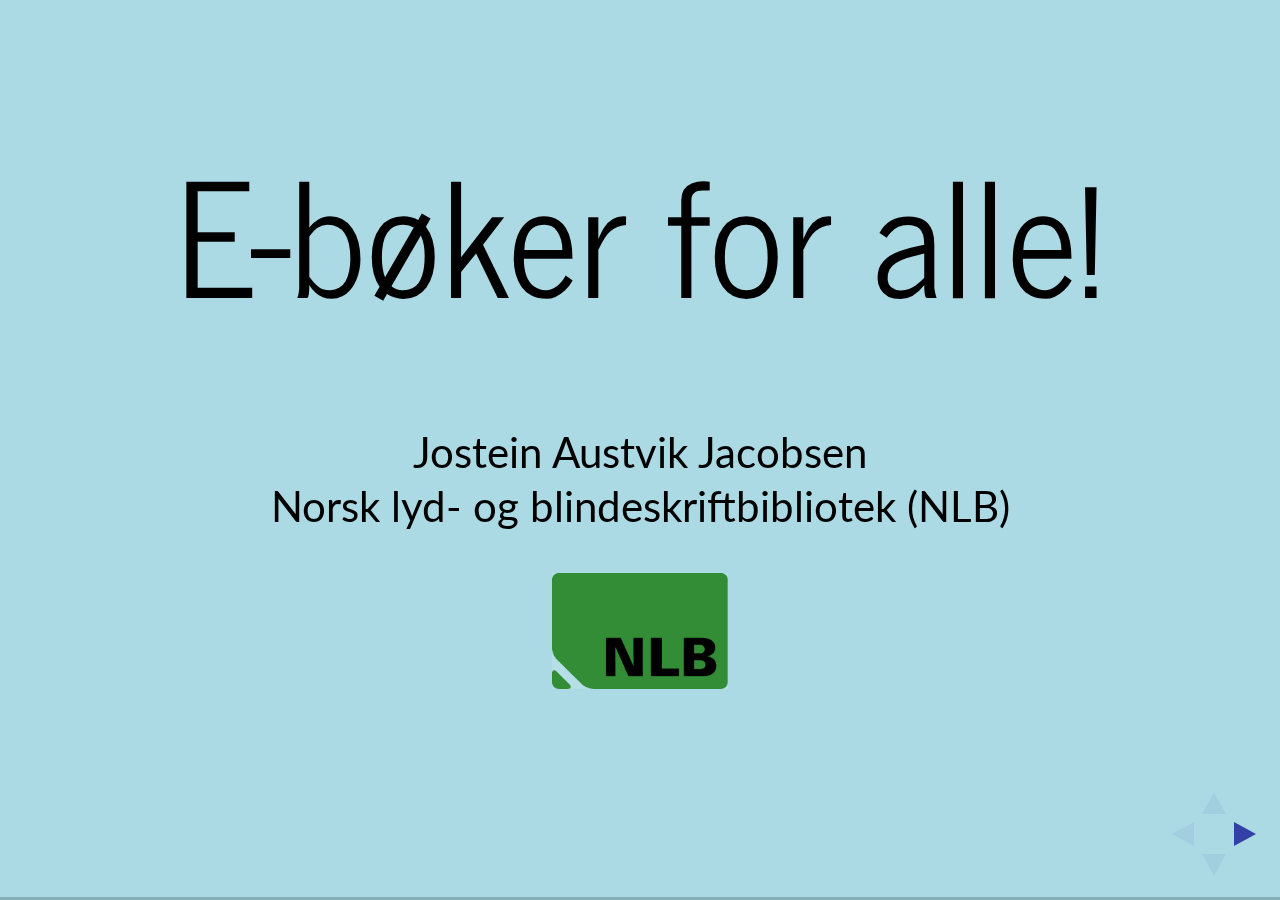
<file: index.html>
<!DOCTYPE html>
<!--
Leser du kildekoden?? Huff, her er det mye som ikke er pent. Manglende alt-attributter og denslags som
jo presentasjonen handler om at er viktig... Send gjerne klager til meg på jostein@nlb.no !
-->
<html lang="no">
	<head>
		<meta charset="utf-8">
		<title>e-bøker for alle!</title>
		<meta name="author" content="Jostein Austvik Jacobsen">
		<meta name="apple-mobile-web-app-capable" content="yes" />
		<meta name="apple-mobile-web-app-status-bar-style" content="black-translucent" />
		<meta name="viewport" content="width=device-width, initial-scale=1.0, maximum-scale=1.0, user-scalable=no, minimal-ui">
		<link rel="stylesheet" href="css/reveal.css">
		<link rel="stylesheet" href="css/theme/simple.css" id="theme">
		<!-- Code syntax highlighting -->
		<link rel="stylesheet" href="lib/css/zenburn.css">
		<!-- Printing and PDF exports -->
		<script>
			var link = document.createElement( 'link' );
			link.rel = 'stylesheet';
			link.type = 'text/css';
			link.href = window.location.search.match( /print-pdf/gi ) ? 'css/print/pdf.css' : 'css/print/paper.css';
			document.getElementsByTagName( 'head' )[0].appendChild( link );
		</script>
		<!--[if lt IE 9]>
		<script src="lib/js/html5shiv.js"></script>
		<![endif]-->
	</head>
	<body>
		<div class="reveal" style="background-color: #abdae4;">

<!-- Any section element inside of this container is displayed as a slide -->
<div class="slides">
    <section>
        <h1>E-bøker for alle!</h1>
        <br/>
        <p>
            <span>Jostein Austvik Jacobsen</span><br/>
            <span>Norsk lyd- og blindeskriftbibliotek (NLB)</span>
        </p>
        <img src="nlb.png" style="height: 100px; border: 0px; box-shadow: none;"/>
    </section>
    <section>
        <h2>Kort om NLB</h2>
        <img src="Bok_med_hodetelefoner.jpg" style="width: 485px; height: 485px; max-height: none; max-width: none;"/>
    </section>
    <section>
        <h2>Universell utforming</h2>
        <img src="accessibility.png" style="width: 536px; height: 536px; max-height: none; max-width: none;"/>
    </section>
    <section>
        <h2>De fleste har på et tidspunkt hatt en funksjonsnedsettelse</h2>
        <br/>
        <!--<div class="fragment" data-fragment-index="0">
            <span style="font-size: 42px;"><b>17 %</b>&nbsp;har&nbsp;en <i>registrert</i> funksjonsnedsettelse i Norge.</span>
        </div>-->
        <div class="absolute-element" style="position: absolute; width: 490px; height: 300px; z-index: 6; left: 1px; top: 350px; max-height: none; max-width: none;">
            <ul style="list-style-type: none;">
                <li class="fragment" data-fragment-index="0" style="text-align: center;">hørselsproblemer</li>
                <li class="fragment" data-fragment-index="1" style="text-align: center;">blind</li>
                <li class="fragment" data-fragment-index="2" style="text-align: center;">fargeblind</li>
                <li class="fragment" data-fragment-index="3" style="text-align: center;">dysleksi</li>
                <li class="fragment" data-fragment-index="4" style="text-align: center;">bruker briller/kontaktlinser</li>
                <li class="fragment" data-fragment-index="5" style="text-align: center;">ADHD</li>
            </ul>
        </div>
        <div class="absolute-element" style="position: absolute; width: 490px; height: 300px; z-index: 4; left: 452px; top: 350px;">
            <ul style="list-style-type: none;">
                <li class="fragment" data-fragment-index="6" style="text-align: center;">gravid</li>
                <li class="fragment" data-fragment-index="7" style="text-align: center;">brukket en arm eller et bein</li>
                <li class="fragment" data-fragment-index="8" style="text-align: center;">ikke norsk som primærspråk</li>
                <li class="fragment" data-fragment-index="9" style="text-align: center;">full</li>
                <li class="fragment" data-fragment-index="10" style="text-align: center;">trøtt</li>
                <li class="fragment" data-fragment-index="11" style="text-align: center;">vondt i hodet</li>
            </ul>
        </div>
    </section>
    <section>
        <h2 style="font-size: 1.6em;">Vi er alle utsatt for<br/> situasjonsbetingte lesevansker</h2>
        <img src="small_phone.jpg" style="width: 308.734693877551px; height: 248px; max-height: none; max-width: none; position: absolute; z-index: 4; left: -1px; top: 156px;" class="absolute-element visible" data-fragment-index="0"/>
        <img src="subway.jpg" style="width: 373px; height: 247px; max-height: none; max-width: none; position: absolute; z-index: 4; left: -1px; top: 421px;" class="absolute-element visible" data-fragment-index="2"/>
        <img src="man-571051_1280.jpg" style="width: 382px; height: 250.786703601108px; max-height: none; max-width: none; position: absolute; z-index: 4; left: 545px; top: 415px;" class="absolute-element visible" data-fragment-index="4"/>
        <img src="sun_glare.jpg" class="absolute-element" style="position: absolute; max-height: none; max-width: none; width: 287.477551020408px; height: 248px; z-index: 4; left: 641px; top: 155px;"/>
        <img src="reading_dark.jpg" class="absolute-element" style="position: absolute; max-height: none; max-width: none; width: 289.042253521127px; height: 248px; z-index: 4; left: 330px; top: 156px;"/>
        <img src="running.jpg" class="absolute-element" style="position: absolute; max-height: none; max-width: none; width: 111.449392712551px; height: 248px; z-index: 4; left: 403px; top: 420px;"/>
    </section>
    <section>
        <h2>Litt å lese på...</h2>
        <br/>
        <div>
            <ul>
                <li class="fragment" data-fragment-index="0">
                    <span style="color: rgb(0, 0, 0); text-align: center;">
                        <b>WCAG 2.0</b> - standard, lovpålagt</span>
                    <br/>
                </li>
                <li class="fragment" data-fragment-index="1">
                    <span style="color: rgb(0, 0, 0); text-align: center;">
                        <b>WAI-ARIA</b> - standard</span>
                </li>
                <li class="fragment" data-fragment-index="2">
                    <span style="color: rgb(0, 0, 0); text-align: center;">
                        <b>EPUB 3 Best Practices</b> - bok</span>
                </li>
                <li class="fragment" data-fragment-index="3">
                    <span style="color: rgb(0, 0, 0); text-align: center;">
                        <b>EPUB 3 Accessibility Guidelines</b> - nettressurs</span>
                </li>
                <li class="fragment" data-fragment-index="4">
                    <span style="text-align: center;"><b>Web og Universell Utforming</b> - bok<br/>
                    </span>
                </li>
                <li class="fragment" data-fragment-index="5">
                    <span style="text-align: center;"><b>Løsningsforslag for web - av Difi</b> - nettressurs<br/></span>
                </li>
            </ul>
        </div>
        <br/>
    </section>
    <section>
        <h2 style="font-size: 1.7em;">Skill mellom innhold og utseende</h2>
        <img src="html-med-flere-utformat.png" class="absolute-element" style="position: absolute; max-height: none; max-width: none; width: 659.334470989761px; height: 530px; z-index: 4; left: 134px; top: 86px;"/>
    </section>
    <section>
        <h2>Bruk riktige elementer</h2>
        <div class="absolute-element" style="position: absolute; width: 416px; height: 540px; z-index: 4; left: 509px; top: 134px; max-height: none; max-width: none; color: rgb(0,0,0); font-size: 32px;">
            <p>Dette er et avsnitt</p>
            <br/>
            <ul>
                <li>Dette er...</li>
                <li>...en usortert liste</li>
            </ul>
            <br/>
            <br/>
            <ol>
                <li>Dette er...</li>
                <li>...en&nbsp;sortert&nbsp;liste</li>
            </ol>
            <br/>
            <br/>
            <table style="border-color: rgb(0,0,0);">
                <tbody>
                    <tr>
                        <td style="border: 1px solid;">Dette</td>
                        <td style="border: 1px solid;">er</td>
                    </tr>
                    <tr>
                        <td style="border: 1px solid;">en</td>
                        <td style="border: 1px solid;">tabell</td>
                    </tr>
                </tbody>
            </table>
        </div>
        <p>
            <br/>
        </p>
        <div class="absolute-element" style="position: absolute; width: 507px; height: 545px; z-index: 4; left: -6px; top: 133px; max-height: none; max-width: none;">
            <pre><code>&lt;p&gt;Dette er et avsnitt&lt;/p&gt;

&lt;ul&gt;
    &lt;li&gt;Dette er...&lt;/li&gt;
    &lt;li&gt;...en usortert liste&lt;/li&gt;
&lt;/ul&gt;

&lt;ol&gt;
    &lt;li&gt;Dette er...&lt;/li&gt;
    &lt;li&gt;...en sortert liste&lt;/li&gt;
&lt;/ol&gt;

&lt;table&gt;
    &lt;tr&gt;
        &lt;td&gt;Dette&lt;/td&gt;
        &lt;td&gt;er&lt;/td&gt;
    &lt;/tr&gt;
    &lt;tr&gt;
        &lt;td&gt;en&lt;/td&gt;
        &lt;td&gt;tabell&lt;/td&gt;
    &lt;/tr&gt;
&lt;/table&gt;</code></pre>
        </div>
        <p></p>
    </section>
    <section>
        <h2>Overskrifter</h2>
        <div class="fragment" data-fragment-index="0">
            <div class="absolute-element" style="position: absolute; width: 100px; height: 39px; z-index: 7; left: 0px; top: 201px;"><span>Nivå&nbsp;1</span></div>
            <img src="kort_pil.png" class="absolute-element" style="font-size: 30px; font-style: normal; font-variant: normal; max-width: none; max-height: none; width: 118px; height: 34px; position: absolute; z-index: 12; left: 110px; top: 188px; border: 0px; box-shadow: 0 0 0px;"/>
        </div>
        <div class="fragment" data-fragment-index="1">
            <div class="absolute-element" style="position: absolute; width: 100px; height: 39px; z-index: 8; left: 60px; top: 279px;"><span>Nivå&nbsp;2</span></div>
            <img src="kort_pil.png" class="absolute-element" style="font-size: 30px; font-style: normal; font-variant: normal; max-width: none; max-height: none; width: 118px; height: 34px; position: absolute; z-index: 13; left: 165px; top: 266px; border: 0px; box-shadow: 0 0 0px;"/>
        </div>
        <div class="fragment" data-fragment-index="2">
            <div class="absolute-element" style="position: absolute; width: 100px; height: 39px; z-index: 9; left: 80px; top: 356px;"><span>Nivå&nbsp;3</span></div>
            <img src="kort_pil.png" class="absolute-element" style="font-size: 30px; font-style: normal; font-variant: normal; max-width: none; max-height: none; width: 118px; height: 34px; position: absolute; z-index: 14; left: 190px; top: 345px; border: 0px; box-shadow: 0 0 0px;"/>
        </div>
        <div style="text-align: center; position: absolute; width: 799px; height: 431px; z-index: 4; left: 168px; top: 162px;" class="absolute-element">
            <img src="2015-10-06_13.24.35_-_cropped.png" style="width: 661.27012987013px; height: 339px; max-height: none; max-width: none; border: 0px; box-shadow: 0 0 0px;"/>
        </div>
    </section>
    <section>
        <h2>Overskrifter</h2>
        <div class="fragment" data-fragment-index="0">
            <div class="absolute-element" style="position: absolute; width: 108px; height: 39px; z-index: 7; left: 24px; top: 151px; max-height: none; max-width: none;"><span>Nivå&nbsp;1</span></div>
            <img src="kort_pil.png" class="absolute-element" style="font-size: 30px; font-style: normal; font-variant: normal; max-width: none; max-height: none; width: 118px; height: 34px; position: absolute; z-index: 12; left: 150px; top: 140px; border: 0px; box-shadow: 0 0 0px;"/>
            <div class="absolute-element" style="position: absolute; width: 103px; height: 39px; z-index: 8; left: 280px; top: 140px; max-height: none; max-width: none;">
                <b>
                    <font style="background-color: rgb(255, 255, 255);" color="#000000">&lt;h1&gt;</font>
                </b>
            </div>
            <div class="absolute-element" style="position: absolute; width: 103px; height: 39px; z-index: 8; left: 770px; top: 149px; max-height: none; max-width: none;">
                <b style="background-color: rgb(255, 255, 255);">
                    &lt;/h1&gt;
                </b>
            </div>
        </div>
        <div class="fragment" data-fragment-index="1">
            <div class="absolute-element" style="position: absolute; width: 103px; height: 39px; z-index: 8; left: 26px; top: 573px; max-height: none; max-width: none;"><span>Nivå&nbsp;2</span></div>
            <div class="absolute-element" style="position: absolute; width: 103px; height: 39px; z-index: 8; left: 284px; top: 564px; max-height: none; max-width: none;">
                <b style="background-color: rgb(255, 255, 255);"><span>&lt;h2&gt;</span></b>
            </div>
            <div class="absolute-element" style="position: absolute; width: 103px; height: 39px; z-index: 8; left: 770px; top: 560px; max-height: none; max-width: none;">
                <b style="background-color: rgb(255, 255, 255);"><span>&lt;/h2&gt;</span></b>
            </div>
            <img src="kort_pil.png" class="absolute-element" style="font-size: 30px; font-style: normal; font-variant: normal; max-width: none; max-height: none; width: 118px; height: 34px; position: absolute; z-index: 13; left: 150px; top: 563px; border: 0px; box-shadow: 0 0 0px;"/>
        </div>
        <img src="2015-10-06_13.24.13_-_cropped.png" class="absolute-element" style="position: absolute; max-height: none; max-width: none; width: 430.216049382716px; height: 530px; z-index: 4; left: 345px; top: 107px; border: 0px; box-shadow: 0 0 0px;"/>
    </section>
    <section>
        <h2>Fargebruk og kontrast</h2>
        <img src="kontrast.png"/>
    </section>
    <section>
        <h2>Språk i koden</h2>
        <div>
            <br/>
        </div>
        <pre style="font-size: 30px;"><code>&lt;p lang="no"&gt;
    Dette er norsk tekst
    &lt;span lang="en"&gt;This is english.&lt;/span&gt;
    Her er det norsk igjen.
&lt;/p&gt;</code></pre>
    </section>
    <section>
        <h2>Sekundært innhold</h2>
        <img src="fotnote.jpg" class="absolute-element" style="position: absolute; max-height: none; max-width: none; width: 856px; height: 111.059180576631px; z-index: 4; left: 3px; top: 544px; border: 0px;"/>
        <img src="notereferanse.jpg" class="absolute-element" style="position: absolute; max-height: none; max-width: none; width: 423.846153846154px; height: 58px; z-index: 6; left: 488px; top: 198px; border: 0px;"/>
        <img src="2015-10-06_14.59.13.jpg" class="absolute-element" style="position: absolute; max-height: none; max-width: none; width: 374.699564586357px; height: 347px; z-index: 8; left: 4px; top: 217px; border: 0px;"/>
        <img src="2015-10-06_15.00.00.png" class="absolute-element" style="position: absolute; max-height: none; max-width: none; width: 349.491395793499px; height: 408px; z-index: 9; left: 211px; top: 163px; border: 0px; box-shadow: 0 0 0px;"/>
        <img src="2015-10-06_15.09.26.jpg" class="absolute-element" style="position: absolute; max-height: none; max-width: none; width: 439px; height: 328.342975206612px; z-index: 5; left: 484px; top: 238px; border: 0px;"/>
    </section>
    <section>
        <h2>epub:type</h2>
        <br/>
        <p>Sideskift:</p>
        <pre style="font-size: 24px;"><code>&lt;span epub:type="pagebreak" title="4"&gt;&lt;/span&gt;</code></pre>
        <p>Info-boks:</p>
        <pre style="font-size: 24px;"><code>&lt;aside epub:type="sidebar"&gt;
    &lt;h3&gt;Cerium&lt;/h3&gt;
    &lt;dl&gt;
        &lt;dt&gt;Kjemisk symbol:&lt;/dt&gt;
        &lt;dd&gt;Ce&lt;/dd&gt;
        &lt;dt&gt;Atomnummer:&lt;/dt&gt;
        &lt;dd&gt;58&lt;/dd&gt;
    &lt;/dl&gt;
&lt;/aside&gt;</code></pre>
    </section>
    <section>
        <h2>Bilder</h2>
        <pre><code>&lt;img src="…" /&gt;
&lt;img src="…" alt="/bilder/babykanin.jpg"/&gt;
&lt;img src="…" title="Babykanin"/&gt;
&lt;img src="…" alt="Babykanin"/&gt;</code></pre>
        <img src="babykanin.jpg" alt="Babykanin" style="height: 338px;"/>
    </section>
    <section>
        <h2>Fotnoter</h2>
        <pre><code>&lt;p&gt;Ifølge Vygotskijs
teori&lt;sup&gt;&lt;a epub:type="noteref" href="#fn66"&gt;66&lt;/a&gt;&lt;/sup&gt;
må pedagogen …&lt;/p&gt;</code></pre>
        <img src="notereferanse.jpg" style="height: 89.1427853192559px;"/>
        <br/>
        <pre><code>&lt;aside epub:type="footnote"&gt;
    &lt;p&gt;66. En rekke forskere innen …&lt;/p&gt;
&lt;/aside&gt;</code></pre>
        <img src="fotnote.jpg" style="height: 103.651778881464px;"/>
    </section>
    <section>
        <h2>Synkronisert tekst og lyd</h2>
        <br/>
        <br/>
        <br/>
        <div style="color: rgb(0,0,0); font-size: 32px;">
            <span id="ord1">EPUB-bøker</span>
            <span id="ord2">kan</span>
            <span id="ord3">inneholde</span>
            <span id="ord4">en</span>
            <span id="ord5">kombinasjon</span>
            <span id="ord6">av</span>
            <span id="ord7">lyd,</span>
            <span id="ord8">tekst</span>
            <span id="ord9">og</span>
            <span id="ord10">bilder.</span>
            <script>
            (function(){
                var updateColors = function() {
                    window.setTimeout(function(){
                        document.getElementById("ord1").style.backgroundColor = "yellow";
                    }, 0);
                    window.setTimeout(function(){
                        document.getElementById("ord1").style.backgroundColor = "";
                        document.getElementById("ord2").style.backgroundColor = "yellow";
                    }, 500);
                    window.setTimeout(function(){
                        document.getElementById("ord2").style.backgroundColor = "";
                        document.getElementById("ord3").style.backgroundColor = "yellow";
                    }, 1000);
                    window.setTimeout(function(){
                        document.getElementById("ord3").style.backgroundColor = "";
                        document.getElementById("ord4").style.backgroundColor = "yellow";
                    }, 1500);
                    window.setTimeout(function(){
                        document.getElementById("ord4").style.backgroundColor = "";
                        document.getElementById("ord5").style.backgroundColor = "yellow";
                    }, 2000);
                    window.setTimeout(function(){
                        document.getElementById("ord5").style.backgroundColor = "";
                        document.getElementById("ord6").style.backgroundColor = "yellow";
                    }, 2500);
                    window.setTimeout(function(){
                        document.getElementById("ord6").style.backgroundColor = "";
                        document.getElementById("ord7").style.backgroundColor = "yellow";
                    }, 3000);
                    window.setTimeout(function(){
                        document.getElementById("ord7").style.backgroundColor = "";
                        document.getElementById("ord8").style.backgroundColor = "yellow";
                    }, 3500);
                    window.setTimeout(function(){
                        document.getElementById("ord8").style.backgroundColor = "";
                        document.getElementById("ord9").style.backgroundColor = "yellow";
                    }, 4000);
                    window.setTimeout(function(){
                        document.getElementById("ord9").style.backgroundColor = "";
                        document.getElementById("ord10").style.backgroundColor = "yellow";
                    }, 4500);
                    window.setTimeout(function(){
                        document.getElementById("ord10").style.backgroundColor = "";
                    }, 5000);
                };
                updateColors();
                window.setInterval(updateColors, 7000);
            })();
            </script>
        </div>
    </section>
    <section>
        <h2>Metadata</h2>
        <br/>
        <div>
            <pre><code>&lt;meta property="schema:accessibilityFeature"&gt;…&lt;/meta&gt;</font></code></pre>
        </div>
        <br/>
        <div>
            <ul style="color: rgb(0,0,0);">
                <li>index</li>
                <li>printPageNumbers</li>
                <li>structuralNavigation</li>
                <li>unlocked</li>
                <li>alternativeText</li>
            </ul>
        </div>
    </section>
    <section>
        <h2>Hva NLB ønsker seg fra forlag...</h2>
        <br/>
        <br/>
        <p class="fragment" data-fragment-index="0" color="#000000" style="font-size: 42px;">Universelt utformet EPUB !</p>
    </section>
    <section>
        <h2>
                <span style="font-size: 53.805px; font-weight: bold;">Takk for meg!</span>
                <br/>
</h2><br/><div>Presentasjon:<br/> <a href="http://nlbdev.github.io/presentasjon-eboker-for-alle/">nlbdev.github.io/presentasjon-eboker-for-alle</a></div>
        <br/>
        <div>E-post: 
                <a href="mailto:jostein@nlb.no">jostein@nlb.no</a></div>
        <div>Twitter: 
                <a href="https://twitter.com/josteinaj">@josteinaj</a></div>
    </section>
</div>

		</div>
		<script src="lib/js/head.min.js"></script>
		<script src="js/reveal.js"></script>
		<script>
			// Full list of configuration options available at:
			// https://github.com/hakimel/reveal.js#configuration
			Reveal.initialize({
				controls: true,
				progress: true,
				history: true,
				center: true,

				transition: 'slide', // none/fade/slide/convex/concave/zoom

				// Optional reveal.js plugins
				dependencies: [
					{ src: 'lib/js/classList.js', condition: function() { return !document.body.classList; } },
					{ src: 'plugin/markdown/marked.js', condition: function() { return !!document.querySelector( '[data-markdown]' ); } },
					{ src: 'plugin/markdown/markdown.js', condition: function() { return !!document.querySelector( '[data-markdown]' ); } },
					{ src: 'plugin/highlight/highlight.js', async: true, condition: function() { return !!document.querySelector( 'pre code' ); }, callback: function() { hljs.initHighlightingOnLoad(); } },
					{ src: 'plugin/zoom-js/zoom.js', async: true },
					{ src: 'plugin/notes/notes.js', async: true }
				]
			});
		</script>
        <style>
        .reveal pre code {
            max-height: none;
        }
        </style>
	</body>
</html>
</file>
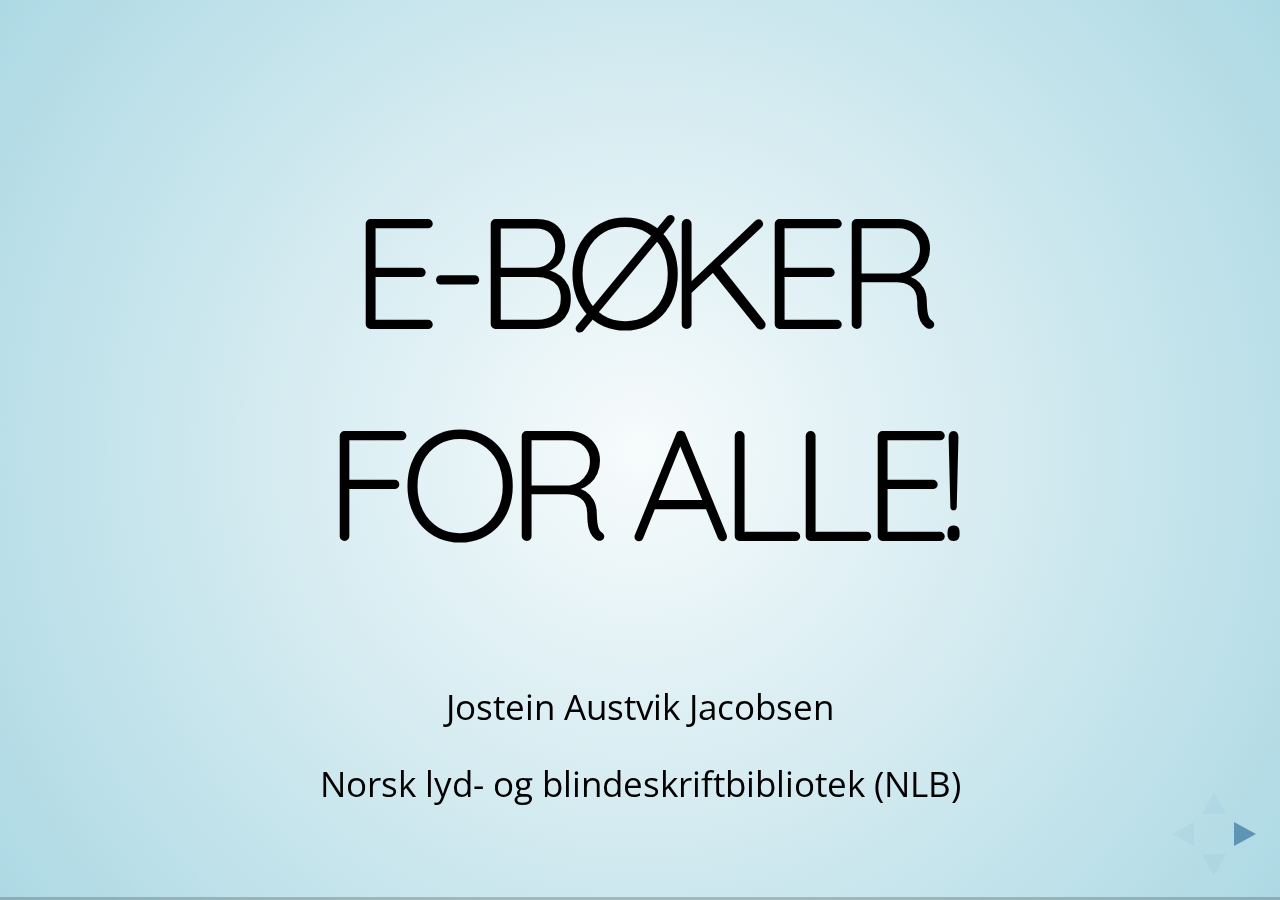
<file: presentasjon/index.html>
<!doctype html>
<html lang="en">

	<head>
		<meta charset="utf-8">

		<title>reveal.js - The HTML Presentation Framework</title>

		<meta name="description" content="A framework for easily creating beautiful presentations using HTML">
		<meta name="author" content="Hakim El Hattab">

		<meta name="apple-mobile-web-app-capable" content="yes" />
		<meta name="apple-mobile-web-app-status-bar-style" content="black-translucent" />

		<meta name="viewport" content="width=device-width, initial-scale=1.0, maximum-scale=1.0, user-scalable=no, minimal-ui">

		<link rel="stylesheet" href="css/reveal.css">
		<link rel="stylesheet" href="css/theme/sky.css" id="theme">

		<!-- Code syntax highlighting -->
		<link rel="stylesheet" href="lib/css/zenburn.css">

		<!-- Printing and PDF exports -->
		<script>
			var link = document.createElement( 'link' );
			link.rel = 'stylesheet';
			link.type = 'text/css';
			link.href = window.location.search.match( /print-pdf/gi ) ? 'css/print/pdf.css' : 'css/print/paper.css';
			document.getElementsByTagName( 'head' )[0].appendChild( link );
		</script>

		<!--[if lt IE 9]>
		<script src="lib/js/html5shiv.js"></script>
		<![endif]-->
	</head>

	<body>

		<div class="reveal">

<!-- Any section element inside of this container is displayed as a slide -->
<div class="slides">
    <section class="" data-id="9c7a8ff5616ddae61c4dd3b6c5500d89">
        <br/>
        <br/>
        <h1>
            <span style="font-size: 135.72px; color: rgb(0, 0, 0);">E-bøker</span>
            <br/>
        </h1>
        <h1>
            <span style="font-size: 135.72px;">
                <font color="#000000">for alle!</font>
                <br/>
            </span>
        </h1>
        <p>
            <span style="font-size: 30px; font-style: normal; font-variant: normal;">
                <font color="#000000">
                    <br/>
                </font>
            </span>
        </p>
        <p>
            <span style="font-size: 30px; font-style: normal; font-variant: normal;">
                <font color="#000000">Jostein Austvik Jacobsen</font>
            </span>
        </p>
        <p>
            <span style="font-size: 30px; font-style: normal; font-variant: normal;">
                <font color="#000000">Norsk lyd- og blindeskriftbibliotek (NLB)</font>
            </span>
        </p>
    </section>
    <section class="" data-id="e333eb301e4d7c60d45b18006d07c6ff">
        <h2>
            <font color="#000000">Kort om NLB</font>
        </h2>
        <img src="Bok_med_hodetelefoner.jpg" style="width: 485px; height: 485px; max-height: none; max-width: none;"/>
    </section>
    <section class="" data-id="86ea9e38501f65d6eb8fab4c22caba86">
        <h2>
            <font color="#000000">Universell utforming</font>
        </h2>
        <img src="accessibility.png" style="width: 536px; height: 536px; max-height: none; max-width: none;"/>
    </section>
    <section class="" data-id="5053c39c044ea6c94267868ad04f564e">
        <h2>
            <font color="#000000">De fleste har på et tidspunkt</font>
        </h2>
        <h2>
            <font color="#000000">hatt en&nbsp;</font>
            <span style="color: rgb(0, 0, 0); font-size: 53.805px; font-weight: bold;">funksjonsnedsettelse</span>
        </h2>
        <div>
            <br/>
        </div>
        <div class="fragment" data-fragment-index="0">
            <font color="#000000">
                <font style="font-size: 42px;">
                    <b>17 %</b>
                </font>&nbsp;har&nbsp;en 
                <i>registrert</i> funksjonsnedsettelse i Norge.
    
    
    
    
    
    
    
    
    
            </font>
        </div>
        <div></div>
        <div class="absolute-element" style="position: absolute; width: 490px; height: 300px; z-index: 6; left: 1px; top: 350px; max-height: none; max-width: none;">
            <ul style="list-style-type: none;">
                <li class="fragment" data-fragment-index="1" style="text-align: right; ">
                    <font color="#000000">hørselsproblemer</font>
                </li>
                <li class="fragment" data-fragment-index="2" style="text-align: right; ">
                    <font color="#000000">blind</font>
                </li>
                <li class="fragment" data-fragment-index="3" style="text-align: right; ">
                    <font color="#000000">fargeblind</font>
                </li>
                <li class="fragment" data-fragment-index="4" style="text-align: right; ">
                    <font color="#000000">dysleksi</font>
                </li>
                <li class="fragment" data-fragment-index="5" style="text-align: right; ">
                    <font color="#000000">bruker briller/kontaktlinser</font>
                </li>
                <li class="fragment" data-fragment-index="6" style="text-align: right; ">
                    <font color="#000000">ADHD</font>
                </li>
            </ul>
        </div>
        <div class="absolute-element" style="position: absolute; width: 490px; height: 300px; z-index: 4; left: 452px; top: 350px;">
            <ul style="list-style-type: none;">
                <li class="fragment" data-fragment-index="7" style="text-align: left;">
                    <span style="color: rgb(0, 0, 0);">gravid</span>
                    <br/>
                </li>
                <li class="fragment" data-fragment-index="8" style="text-align: left;">
                    <font color="#000000">brukket en arm eller et bein</font>
                </li>
                <li class="fragment" data-fragment-index="9" style="text-align: left;">
                    <font color="#000000">ikke norsk som primærspråk</font>
                </li>
                <li class="fragment" data-fragment-index="10" style="text-align: left;">
                    <font color="#000000">full</font>
                </li>
                <li class="fragment" data-fragment-index="11" style="text-align: left;">
                    <font color="#000000">trøtt</font>
                </li>
                <li class="fragment" data-fragment-index="12" style="text-align: left;">
                    <font color="#000000">vondt i hodet</font>
                </li>
            </ul>
        </div>
    </section>
    <section class="" data-id="9f3db93b97cfc53c2473539c1b3d1c2c">
        <h2>
            <font color="#000000">Vi er alle utsatt for</font>
        </h2>
        <h2>
            <font color="#000000">situasjonsbetingte lesevansker</font>
        </h2>
        <img src="small_phone.jpg" style="width: 308.734693877551px; height: 248px; max-height: none; max-width: none; position: absolute; z-index: 4; left: -1px; top: 156px;" class="absolute-element visible" data-fragment-index="0"/>
        <img src="subway.jpg" style="width: 373px; height: 247px; max-height: none; max-width: none; position: absolute; z-index: 4; left: -1px; top: 421px;" class="absolute-element visible" data-fragment-index="2"/>
        <img src="man-571051_1280.jpg" style="width: 382px; height: 250.786703601108px; max-height: none; max-width: none; position: absolute; z-index: 4; left: 545px; top: 415px;" class="absolute-element visible" data-fragment-index="4"/>
        <img src="sun_glare.jpg" class="absolute-element" style="position: absolute; max-height: none; max-width: none; width: 287.477551020408px; height: 248px; z-index: 4; left: 641px; top: 155px;"/>
        <img src="reading_dark.jpg" class="absolute-element" style="position: absolute; max-height: none; max-width: none; width: 289.042253521127px; height: 248px; z-index: 4; left: 330px; top: 156px;"/>
        <img src="running.jpg" class="absolute-element" style="position: absolute; max-height: none; max-width: none; width: 111.449392712551px; height: 248px; z-index: 4; left: 403px; top: 420px;"/>
    </section>
    <section class="" data-id="3ae02d850d2f09e3ba7a0892425b08ce">
        <h2>
            <font color="#000000">Bakgrunnsstoff</font>
        </h2>
        <div>
            <font color="#000000">
                <br/>
            </font>
        </div>
        <div>
            <ul>
                <li class="fragment" data-fragment-index="0">
                    <span style="color: rgb(0, 0, 0); text-align: center;">
                        <b>WCAG 2.0</b> - standard, lovpålagt
                    </span>
                    <br/>
                </li>
                <li class="fragment" data-fragment-index="1">
                    <span style="color: rgb(0, 0, 0); text-align: center;">
                        <b>WAI-ARIA</b> - standard
                    </span>
                </li>
                <li class="fragment" data-fragment-index="2">
                    <span style="color: rgb(0, 0, 0); text-align: center;">
                        <b>EPUB 3 Best Practices</b> - bok
                    </span>
                </li>
                <li class="fragment" data-fragment-index="3">
                    <span style="color: rgb(0, 0, 0); text-align: center;">
                        <b>EPUB 3 Accessibility Guidelines</b> - nettressurs
                    </span>
                </li>
                <li class="fragment" data-fragment-index="4">
                    <span style="text-align: center;">
                        <font color="#000000">
                            <b>Web og Universell Utforming</b> - bok
                        </font>
                        <br/>
                    </span>
                </li>
                <li class="fragment" data-fragment-index="5">
                    <span style="text-align: center;">
                        <font color="#000000">
                            <b>UU-skolen for nettsider</b> - nettressurs
                            <br/>
                        </font>
                    </span>
                </li>
            </ul>
        </div>
        <br/>
    </section>
    <section class="" data-id="93a3160147f09ca69fb5bf40d7807156">
        <h2>
            <font color="#000000">Skill mellom innhold og utseende</font>
        </h2>
        <img src="html-med-flere-utformat.png" class="absolute-element" style="position: absolute; max-height: none; max-width: none; width: 659.334470989761px; height: 530px; z-index: 4; left: 134px; top: 86px;"/>
    </section>
    <section class="" data-id="0ba8d1bacf457f9587ccb41728d66391">&nbsp;


        <h2>
            <font color="#000000">Bruk riktige elementer</font>
        </h2>
        <div class="absolute-element" style="position: absolute; width: 416px; height: 540px; z-index: 4; left: 509px; top: 134px; max-height: none; max-width: none; color: rgb(0,0,0);">
            <p style="text-align: left; ">
                <br/>
            </p>
            <p style="text-align: left; ">Dette er et avsnitt</p>
            <p style="text-align: left; ">
                <br/>
            </p>
            <ul>
                <li>Dette er...</li>
                <li>...en usortert liste</li>
            </ul>
            <div style="text-align: left;">
                <br/>
            </div>
            <ol>
                <li>Dette er...</li>
                <li>...en sortert liste</li>
            </ol>
            <div style="text-align: left;">
                <br/>
            </div>
            <table style="text-align: left; border: 1px solid; border-color: rgb(0,0,0);">
                <tbody>
                    <tr>
                        <td>Dette</td>
                        <td>er</td>
                    </tr>
                    <tr>
                        <td>en</td>
                        <td>tabell</td>
                    </tr>
                </tbody>
            </table>
        </div>
        <p>
            <br/>
        </p>
        <div class="absolute-element" style="position: absolute; width: 507px; height: 545px; z-index: 4; left: -6px; top: 133px; max-height: none; max-width: none;">
            <pre><code>
                    <font style="font-size: 18px;" color="#ffffff">
                        <span style="background-color: rgb(36, 107, 0);">&lt;p&gt;</span>Dette er et avsnitt&lt;/p&gt;



                        <span style="font-family: monospace; font-style: normal; font-variant: normal;">
                            <span style="background-color: rgb(36, 107, 0);">&lt;ul&gt;</span>
    &lt;li&gt;Dette er...&lt;/li&gt;
    &lt;li&gt;...en usortert liste&lt;/li&gt;
&lt;/ul&gt;

                        </span>
                    </font>
                </code>
                <code>
                    <font style="font-size: 18px;" color="#ffffff">
                        <span style="font-family: monospace; font-style: normal; font-variant: normal;">
                            <br/>
                        </span>
                    </font>
                </code>
                <code>
                    <font style="font-size: 18px;" color="#ffffff">
                        <span style="font-family: monospace; font-style: normal; font-variant: normal;">
                            <span style="background-color: rgb(36, 107, 0);">&lt;ol&gt;</span>
    &lt;li&gt;Dette er...&lt;/li&gt;
    &lt;li&gt;...en sortert liste&lt;/li&gt;
&lt;/ol&gt;

                        </span>
                        <span style="background-color: rgb(36, 107, 0);">&lt;table&gt;</span>
                        <span style="font-family: monospace; font-style: normal; font-variant: normal;">    &lt;tr&gt;
</span>
                        <span style="font-family: monospace; font-style: normal; font-variant: normal;">        &lt;td&gt;Dette&lt;/td&gt;
        &lt;td&gt;er&lt;/td&gt;
    &lt;/tr&gt;
</span>
                        <span style="font-family: monospace; font-style: normal; font-variant: normal;">    &lt;tr&gt;
        &lt;td&gt;en&lt;/td&gt;
        &lt;td&gt;tabell&lt;/td&gt;
    &lt;/tr&gt;
</span>
                        <span style="font-family: monospace;">&lt;/table&gt;</span>
                    </font>
                </code></pre>
        </div>
        <p></p>
    </section>
    <section class="" data-id="b3e91f70c3d4e659263772817bcd34a9">
        <h2 class="absolute-element" style="position: absolute; width: 955px; height: 54px; z-index: 6; left: 2px; top: 20px; max-height: none; max-width: none;">
            <font color="#000000">Overskrifter</font>&nbsp;
            <br/>
        </h2>
        <div class="fragment" data-fragment-index="0">
            <div class="absolute-element" style="position: absolute; width: 100px; height: 39px; z-index: 7; left: 20px; top: 201px;">
                <font color="#000000">
                    <span>Nivå 1</span>
                </font>
            </div>
            <img src="kort_pil.png" class="absolute-element" style="font-size: 30px; font-style: normal; font-variant: normal; max-width: none; max-height: none; width: 118px; height: 34px; position: absolute; z-index: 12; left: 99px; top: 188px; border: 0px; box-shadow: 0 0 0px;"/>
        </div>
        <div class="fragment" data-fragment-index="1">
            <div class="absolute-element" style="position: absolute; width: 100px; height: 39px; z-index: 8; left: 80px; top: 279px;">
                <font color="#000000">
                    <span>Nivå 2</span>
                </font>
            </div>
            <img src="kort_pil.png" class="absolute-element" style="font-size: 30px; font-style: normal; font-variant: normal; max-width: none; max-height: none; width: 118px; height: 34px; position: absolute; z-index: 13; left: 156px; top: 266px; border: 0px; box-shadow: 0 0 0px;"/>
        </div>
        <div class="fragment" data-fragment-index="2">
            <div class="absolute-element" style="position: absolute; width: 100px; height: 39px; z-index: 9; left: 100px; top: 356px;">
                <font color="#000000">
                    <span>Nivå 3</span>
                </font>
            </div>
            <img src="kort_pil.png" class="absolute-element" style="font-size: 30px; font-style: normal; font-variant: normal; max-width: none; max-height: none; width: 118px; height: 34px; position: absolute; z-index: 14; left: 183px; top: 345px; border: 0px; box-shadow: 0 0 0px;"/>
        </div>
        <div style="text-align: center; position: absolute; width: 799px; height: 431px; z-index: 4; left: 168px; top: 162px;" class="absolute-element">
            <img src="2015-10-06_13.24.35_-_cropped.png" style="width: 661.27012987013px; height: 339px; max-height: none; max-width: none; border: 0px; box-shadow: 0 0 0px;"/>
        </div>
    </section>
    <section class="" data-id="29b2e1fd76e4350b63645889406c2056">
        <h2 class="absolute-element" style="font-style: normal; font-variant: normal; position: absolute; width: 955px; height: 54px; z-index: 6; left: 2px; top: 20px; max-height: none; max-width: none;">
            <font color="#000000">Overskrifter</font>&nbsp; &nbsp; &nbsp; &nbsp; &nbsp; &nbsp;
            <br/>
        </h2>
        <div class="fragment" data-fragment-index="0">
            <div class="absolute-element" style="position: absolute; width: 108px; height: 39px; z-index: 7; left: 24px; top: 151px; max-height: none; max-width: none;">
                <font color="#000000">
                    <span>Nivå 1</span>
                </font>
            </div>
            <img src="kort_pil.png" class="absolute-element" style="font-size: 30px; font-style: normal; font-variant: normal; max-width: none; max-height: none; width: 118px; height: 34px; position: absolute; z-index: 12; left: 119px; top: 140px; border: 0px; box-shadow: 0 0 0px;"/>
            <div class="absolute-element" style="position: absolute; width: 103px; height: 39px; z-index: 8; left: 280px; top: 140px; max-height: none; max-width: none;">
                <b>
                    <font style="background-color: rgb(255, 255, 255);" color="#000000">&lt;h1&gt;</font>
                </b>
            </div>
            <div class="absolute-element" style="position: absolute; width: 103px; height: 39px; z-index: 8; left: 770px; top: 149px; max-height: none; max-width: none;">
                <b style="background-color: rgb(255, 255, 255);">
                    <font color="#000000">&lt;/h1&gt;</font>
                </b>
            </div>
        </div>
        <div class="fragment" data-fragment-index="1">
            <div class="absolute-element" style="position: absolute; width: 103px; height: 39px; z-index: 8; left: 26px; top: 573px; max-height: none; max-width: none;">
                <font color="#000000">
                    <span>Nivå 2</span>
                </font>
            </div>
            <div class="absolute-element" style="position: absolute; width: 103px; height: 39px; z-index: 8; left: 284px; top: 564px; max-height: none; max-width: none;">
                <b style="background-color: rgb(255, 255, 255);">
                    <font color="#000000">
                        <span>&lt;h2&gt;</span>
                    </font>
                </b>
            </div>
            <div class="absolute-element" style="position: absolute; width: 103px; height: 39px; z-index: 8; left: 770px; top: 560px; max-height: none; max-width: none;">
                <b style="background-color: rgb(255, 255, 255);">
                    <font color="#000000">
                        <span>&lt;/h2&gt;</span>
                    </font>
                </b>
            </div>
            <img src="kort_pil.png" class="absolute-element" style="font-size: 30px; font-style: normal; font-variant: normal; max-width: none; max-height: none; width: 118px; height: 34px; position: absolute; z-index: 13; left: 120px; top: 563px; border: 0px; box-shadow: 0 0 0px;"/>
        </div>
        <img src="2015-10-06_13.24.13_-_cropped.png" class="absolute-element" style="position: absolute; max-height: none; max-width: none; width: 430.216049382716px; height: 530px; z-index: 4; left: 345px; top: 107px; border: 0px; box-shadow: 0 0 0px;"/>
    </section>
    <section class="" data-id="f6c4c2e5037bda61a6590775c0d431bf">
        <h2>
            <font color="#000000">Fargebruk og kontrast</font>
        </h2>
        <img src="kontrast.png"/>
    </section>
    <section class="" data-id="d99a2b841265b8043ee13f11e0182f6a">
        <h2>
            <font color="#000000">Språk i koden</font>
        </h2>
        <div>
            <br/>
        </div>
        <pre><code>
                <font style="font-size: 32px;" color="#ffffff">&lt;p 
                    <span style="background-color: rgb(36, 107, 0);">lang="no"</span>&gt;
    Dette er norsk tekst
    &lt;span 
                    <span style="background-color: rgb(36, 107, 0);">lang="en"</span>&gt;This is english.&lt;/span&gt;
    Her er det norsk igjen.
&lt;/p&gt;
                </font>
            </code></pre>
        <br/>
    </section>
    <section class="" data-id="e7fde5ee8ccb3ac0edffcdd5fce3d6b7">
        <h2>
            <font color="#000000">Sekundært innhold</font>
        </h2>
        <img src="fotnote.jpg" class="absolute-element" style="position: absolute; max-height: none; max-width: none; width: 856px; height: 111.059180576631px; z-index: 4; left: 3px; top: 544px; border: 0px;"/>
        <img src="notereferanse.jpg" class="absolute-element" style="position: absolute; max-height: none; max-width: none; width: 423.846153846154px; height: 58px; z-index: 6; left: 488px; top: 198px; border: 0px;"/>
        <img src="2015-10-06_14.59.13.jpg" class="absolute-element" style="position: absolute; max-height: none; max-width: none; width: 374.699564586357px; height: 347px; z-index: 8; left: 4px; top: 217px; border: 0px;"/>
        <img src="2015-10-06_15.00.00.png" class="absolute-element" style="position: absolute; max-height: none; max-width: none; width: 349.491395793499px; height: 408px; z-index: 9; left: 211px; top: 163px; border: 0px; box-shadow: 0 0 0px;"/>
        <img src="2015-10-06_15.09.26.jpg" class="absolute-element" style="position: absolute; max-height: none; max-width: none; width: 439px; height: 328.342975206612px; z-index: 5; left: 484px; top: 238px; border: 0px;"/>
    </section>
    <section class="" data-id="d2a4264f41bcc0f8b92a83f590d700f7">
        <h2>
            <font color="#000000">epub:type</font>
        </h2>
        <div>
            <font color="#000000">
                <br/>
            </font>
        </div>
        <div>
            <font color="#000000">
                <br/>
            </font>
        </div>
        <div style="text-align: left; position: absolute; width: 130px; height: 39px; z-index: 4; left: 47px; top: 146px;" class="absolute-element">
            <font color="#000000">Sideskift:</font>
        </div>
        <div>
            <pre><code>
                    <font style="font-size: 32px;">&lt;span 
                        <span style="background-color: rgb(36, 107, 0);">epub:type="pagebreak"</span> title="4"&gt;&lt;/span&gt;
                    </font>
                </code></pre>
        </div>
        <br/>
        <div style="text-align: left; position: absolute; width: 143px; height: 39px; z-index: 4; left: 49px; top: 255px;" class="absolute-element">
            <font color="#000000">Info-boks:</font>
        </div>
        <div>
            <pre><code>
                    <font style="font-size: 32px;">&lt;aside 
                        <span style="background-color: rgb(36, 107, 0);">epub:type="sidebar"</span>&gt;
    &lt;h3&gt;Cerium&lt;/h3&gt;
    &lt;dl&gt;
        &lt;dt&gt;Kjemisk symbol:&lt;/dt&gt;
        &lt;dd&gt;Ce&lt;/dd&gt;
        &lt;dt&gt;Atomnummer:&lt;/dt&gt;
        &lt;dd&gt;58&lt;/dd&gt;
    &lt;/dl&gt;
&lt;/aside&gt;
                    </font>
                </code></pre>
        </div>
        <br/>
    </section>
    <section class="" data-id="4da647141b280e7a3c778cfb43e2ae92">
        <h2>
            <font color="#000000">Bilder</font>
        </h2>
        <pre><code>
                <font style="font-size: 32px;" color="#ffffff">
                    <span style="font-family: monospace; font-style: normal; font-variant: normal;">&lt;img src="…" </span>
                    <span style="font-family: monospace; font-style: normal; font-variant: normal; background-color: rgb(152, 0, 0);"></span>
                    <span style="font-family: monospace; font-style: normal; font-variant: normal;">/&gt;</span>
                    <br/>
                </font>
            </code>
            <code>
                <font style="font-size: 32px;" color="#ffffff">
                    <span style="font-family: monospace; font-style: normal; font-variant: normal;">&lt;img src="…" alt="</span>
                    <span style="font-family: monospace; font-style: normal; font-variant: normal; background-color: rgb(152, 0, 0);">/bilder/babykanin.jpg</span>
                    <span style="font-family: monospace; font-style: normal; font-variant: normal;">"/&gt;</span>
                    <span style="font-family: monospace; font-style: normal; font-variant: normal;">
                        <br/>
                    </span>
                </font>
            </code>
            <code>
                <font style="font-size: 32px;" color="#ffffff">
                    <span style="font-family: monospace; font-style: normal; font-variant: normal;">&lt;img src="…" </span>
                    <span style="font-family: monospace; font-style: normal; font-variant: normal; background-color: rgb(152, 0, 0);">title</span>
                    <span style="font-family: monospace; font-style: normal; font-variant: normal;">="Babykanin"/&gt;</span>
                    <span style="font-family: monospace; font-style: normal; font-variant: normal;">
                        <br/>
                    </span>
                </font>
            </code>
            <code>
                <font style="font-size: 32px;" color="#ffffff">
                    <span style="font-family: monospace; font-style: normal; font-variant: normal;">&lt;img src="…" 
                        <span style="background-color: rgb(36, 107, 0);">alt</span>="Babykanin"
                    </span>
                    <span style="font-family: monospace; font-style: normal; font-variant: normal;">/&gt;</span>
                </font>
                <span style="font-family: monospace; font-size: 16.5px; font-style: normal; font-variant: normal;">
                    <br/>
                </span>
            </code></pre>
        <br/>
        <img src="babykanin.jpg" class="absolute-element" style="position: absolute; max-height: none; max-width: none; width: 449.8px; height: 338px; z-index: 4; left: 239px; top: 306px;"/>
    </section>
    <section class="" data-id="9aaa0fe2064a551abefddb99d05a26e6">
        <h2>
            <font color="#000000">Fotnoter</font>
        </h2>
        <div>
            <font color="#000000">
                <br/>
            </font>
        </div>
        <pre><code>
                <font style="font-size: 24px;" color="#ffffff">&lt;p&gt;Ifølge Vygotskijs
teori&lt;sup&gt;&lt;a 
                    <span style="background-color: rgb(36, 107, 0);">epub:type="noteref"</span> href="#fn66"&gt;66&lt;/a&gt;&lt;/sup&gt;
må pedagogen …&lt;/p&gt;
                </font>
            </code></pre>
        <br/>
        <br/>
        <br/>
        <br/>
        <br/>
        <pre><code>
                <font style="font-size: 24px;" color="#ffffff">&lt;
                    <span style="background-color: rgb(36, 107, 0);">aside</span>
                    <span style="background-color: rgb(36, 107, 0);">epub:type="footnote"</span>&gt;
    &lt;p&gt;66. En rekke forskere innen …&lt;/p&gt;
&lt;/aside&gt;
                </font>
            </code></pre>
        <img src="notereferanse.jpg" class="absolute-element" style="position: absolute; max-height: none; max-width: none; width: 582.156965350243px; height: 89.1427853192559px; z-index: 4; left: 313px; top: 223px;"/>
        <img src="fotnote.jpg" class="absolute-element" style="position: absolute; max-height: none; max-width: none; width: 869.68778280543px; height: 103.651778881464px; z-index: 4; left: 26px; top: 518px;"/>
    </section>
    <section class="" data-id="2ad70fe8ed5ae4225ba8719a1915c325">
        <h2>
            <font color="#000000">Synkronisert tekst og lyd</font>
        </h2>
        <div>
            <font color="#000000">
                <br/>
            </font>
        </div>
        <div>
            <font color="#000000">
                <br/>
            </font>
        </div>
        <div>
            <font color="#000000">
                <br/>
            </font>
        </div>
        <div style="color: rgb(0,0,0); font-size: 32px;">
            <span id="ord1">EPUB-bøker</span>
            <span id="ord2">kan</span>
            <span id="ord3">inneholde</span>
            <span id="ord4">en</span>
            <span id="ord5">kombinasjon</span>
            <span id="ord6">av</span>
            <span id="ord7">lyd,</span>
            <span id="ord8">tekst</span>
            <span id="ord9">og</span>
            <span id="ord10">bilder.</span>
            <script>
            (function(){
                var updateColors = function() {
                    window.setTimeout(function(){
                        document.getElementById("ord1").style.backgroundColor = "yellow";
                    }, 0);
                    window.setTimeout(function(){
                        document.getElementById("ord1").style.backgroundColor = "";
                        document.getElementById("ord2").style.backgroundColor = "yellow";
                    }, 500);
                    window.setTimeout(function(){
                        document.getElementById("ord2").style.backgroundColor = "";
                        document.getElementById("ord3").style.backgroundColor = "yellow";
                    }, 1000);
                    window.setTimeout(function(){
                        document.getElementById("ord3").style.backgroundColor = "";
                        document.getElementById("ord4").style.backgroundColor = "yellow";
                    }, 1500);
                    window.setTimeout(function(){
                        document.getElementById("ord4").style.backgroundColor = "";
                        document.getElementById("ord5").style.backgroundColor = "yellow";
                    }, 2000);
                    window.setTimeout(function(){
                        document.getElementById("ord5").style.backgroundColor = "";
                        document.getElementById("ord6").style.backgroundColor = "yellow";
                    }, 2500);
                    window.setTimeout(function(){
                        document.getElementById("ord6").style.backgroundColor = "";
                        document.getElementById("ord7").style.backgroundColor = "yellow";
                    }, 3000);
                    window.setTimeout(function(){
                        document.getElementById("ord7").style.backgroundColor = "";
                        document.getElementById("ord8").style.backgroundColor = "yellow";
                    }, 3500);
                    window.setTimeout(function(){
                        document.getElementById("ord8").style.backgroundColor = "";
                        document.getElementById("ord9").style.backgroundColor = "yellow";
                    }, 4000);
                    window.setTimeout(function(){
                        document.getElementById("ord9").style.backgroundColor = "";
                        document.getElementById("ord10").style.backgroundColor = "yellow";
                    }, 4500);
                    window.setTimeout(function(){
                        document.getElementById("ord10").style.backgroundColor = "";
                    }, 5000);
                };
                updateColors();
                window.setInterval(updateColors, 7000);
            })();
            </script>
        </div>
        
    </section>
    <section class="" data-id="ee0b11b0166bc0f6cf005fc392d78983">
        <h2>
            <font color="#000000">Metadata</font>
        </h2>
        <div>
            <font color="#000000">
                <br/>
            </font>
        </div>
        <div>
            <pre><code>
                    <font style="font-size: 24px;">&lt;meta property="schema:accessibilityFeature"&gt;…&lt;/meta&gt;</font>
                </code></pre>
        </div>
        <br/>
        <div>
            <ul style="color: rgb(0,0,0);">
                <li></li>
                <li>index</li>
                <li>printPageNumbers</li>
                <li>structuralNavigation</li>
                <li>unlocked</li>
                <li>alternativeText</li>
            </ul>
        </div>
    </section>
    <section class="" data-id="0b5d2eac8ea8b8ae01d6c5c44066dabe">
        <h2>
            <font color="#000000">Hva NLB ønsker seg fra forlag...</font>
        </h2>
        <div>
            <font color="#000000">
                <br/>
            </font>
        </div>
        <div>
            <font color="#000000">
                <br/>
            </font>
        </div>
        <div>
            <font color="#000000">
                <br/>
            </font>
        </div>
        <div>
            <font color="#000000">
                <br/>
            </font>
        </div>
        <div>
            <font color="#000000">
                <br/>
            </font>
        </div>
        <div>
            <font color="#000000" style="font-size: 42px;">Universelt utformet EPUB !</font>
        </div>
    </section>
    <section class="" data-id="289ccd11e9838235d5ba3c186992d73c">
        <h2>
            <font color="#000000">
                <span style="font-size: 53.805px; font-weight: bold;">Takk for meg!</span>
                <br/>
            </font>
        </h2>
        <font color="#000000">
            <br/>
        </font>
        <div>
            <font color="#000000">Presentasjon: [lenke]</font>
        </div>
        <div>
            <font color="#000000">E-post: 
                <a href="mailto:jostein@nlb.no">jostein@nlb.no</a>
            </font>
        </div>
        <div>
            <font color="#000000">Twitter: 
                <a href="https://twitter.com/josteinaj">@josteinaj</a>
            </font>
        </div>
    </section>
</div>

		</div>

		<script src="lib/js/head.min.js"></script>
		<script src="js/reveal.js"></script>

		<script>

			// Full list of configuration options available at:
			// https://github.com/hakimel/reveal.js#configuration
			Reveal.initialize({
				controls: true,
				progress: true,
				history: true,
				center: true,

				transition: 'slide', // none/fade/slide/convex/concave/zoom

				// Optional reveal.js plugins
				dependencies: [
					{ src: 'lib/js/classList.js', condition: function() { return !document.body.classList; } },
					{ src: 'plugin/markdown/marked.js', condition: function() { return !!document.querySelector( '[data-markdown]' ); } },
					{ src: 'plugin/markdown/markdown.js', condition: function() { return !!document.querySelector( '[data-markdown]' ); } },
					{ src: 'plugin/highlight/highlight.js', async: true, condition: function() { return !!document.querySelector( 'pre code' ); }, callback: function() { hljs.initHighlightingOnLoad(); } },
					{ src: 'plugin/zoom-js/zoom.js', async: true },
					{ src: 'plugin/notes/notes.js', async: true }
				]
			});

		</script>

	</body>
</html>
</file>
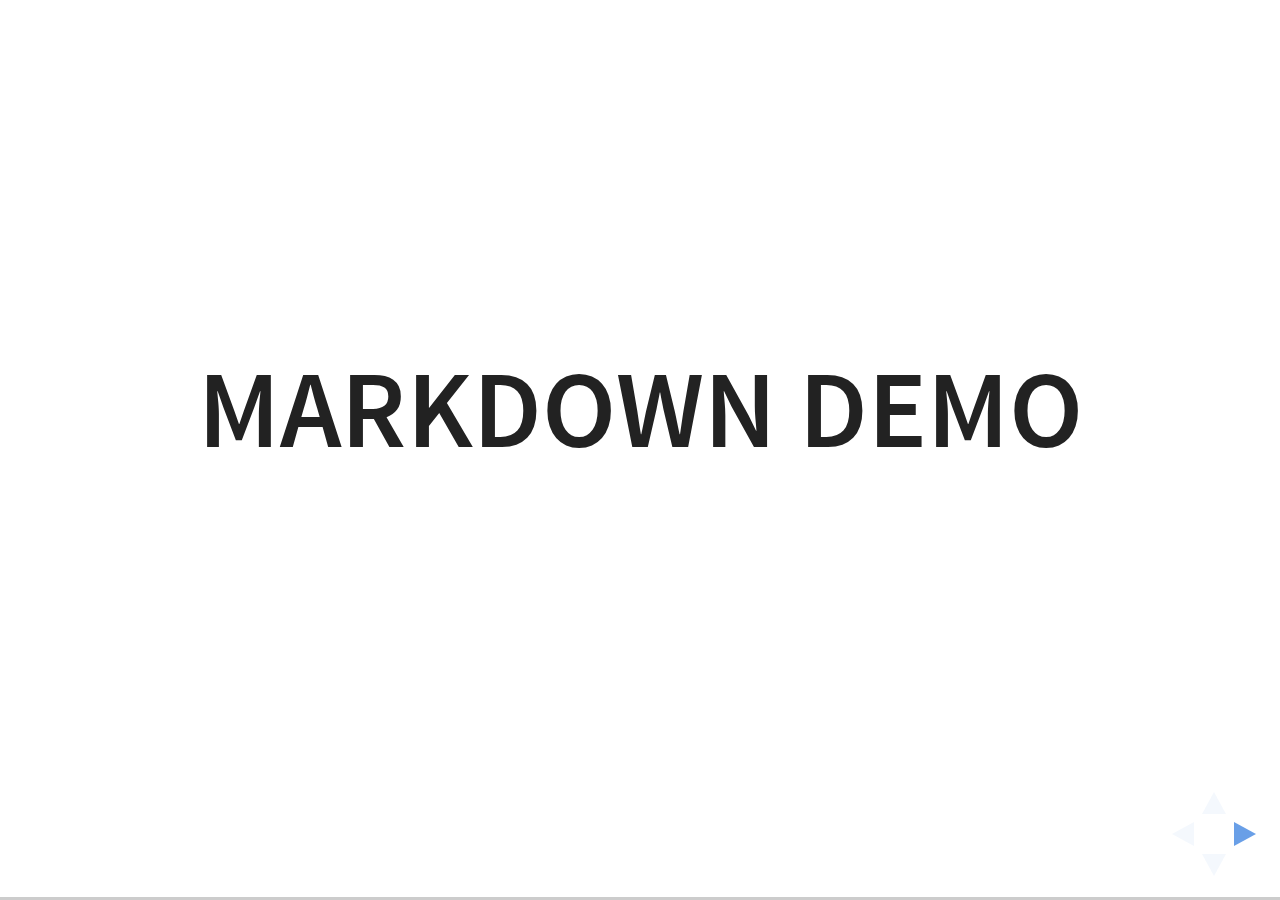
<file: plugin/markdown/example.html>
<!doctype html>
<html lang="en">

	<head>
		<meta charset="utf-8">

		<title>reveal.js - Markdown Demo</title>

		<link rel="stylesheet" href="../../css/reveal.css">
		<link rel="stylesheet" href="../../css/theme/white.css" id="theme">

        <link rel="stylesheet" href="../../lib/css/zenburn.css">
	</head>

	<body>

		<div class="reveal">

			<div class="slides">

                <!-- Use external markdown resource, separate slides by three newlines; vertical slides by two newlines -->
                <section data-markdown="example.md" data-separator="^\n\n\n" data-separator-vertical="^\n\n"></section>

                <!-- Slides are separated by three dashes (quick 'n dirty regular expression) -->
                <section data-markdown data-separator="---">
                    <script type="text/template">
                        ## Demo 1
                        Slide 1
                        ---
                        ## Demo 1
                        Slide 2
                        ---
                        ## Demo 1
                        Slide 3
                    </script>
                </section>

                <!-- Slides are separated by newline + three dashes + newline, vertical slides identical but two dashes -->
                <section data-markdown data-separator="^\n---\n$" data-separator-vertical="^\n--\n$">
                    <script type="text/template">
                        ## Demo 2
                        Slide 1.1

                        --

                        ## Demo 2
                        Slide 1.2

                        ---

                        ## Demo 2
                        Slide 2
                    </script>
                </section>

                <!-- No "extra" slides, since there are no separators defined (so they'll become horizontal rulers) -->
                <section data-markdown>
                    <script type="text/template">
                        A

                        ---

                        B

                        ---

                        C
                    </script>
                </section>

                <!-- Slide attributes -->
                <section data-markdown>
                    <script type="text/template">
                        <!-- .slide: data-background="#000000" -->
                        ## Slide attributes
                    </script>
                </section>

                <!-- Element attributes -->
                <section data-markdown>
                    <script type="text/template">
                        ## Element attributes
                        - Item 1 <!-- .element: class="fragment" data-fragment-index="2" -->
                        - Item 2 <!-- .element: class="fragment" data-fragment-index="1" -->
                    </script>
                </section>

                <!-- Code -->
                <section data-markdown>
                    <script type="text/template">
                        ```php
                        public function foo()
                        {
                            $foo = array(
                                'bar' => 'bar'
                            )
                        }
                        ```
                    </script>
                </section>

            </div>
		</div>

		<script src="../../lib/js/head.min.js"></script>
		<script src="../../js/reveal.js"></script>

		<script>

			Reveal.initialize({
				controls: true,
				progress: true,
				history: true,
				center: true,

				// Optional libraries used to extend on reveal.js
				dependencies: [
					{ src: '../../lib/js/classList.js', condition: function() { return !document.body.classList; } },
					{ src: 'marked.js', condition: function() { return !!document.querySelector( '[data-markdown]' ); } },
                    { src: 'markdown.js', condition: function() { return !!document.querySelector( '[data-markdown]' ); } },
                    { src: '../highlight/highlight.js', async: true, callback: function() { hljs.initHighlightingOnLoad(); } },
					{ src: '../notes/notes.js' }
				]
			});

		</script>

	</body>
</html>
</file>
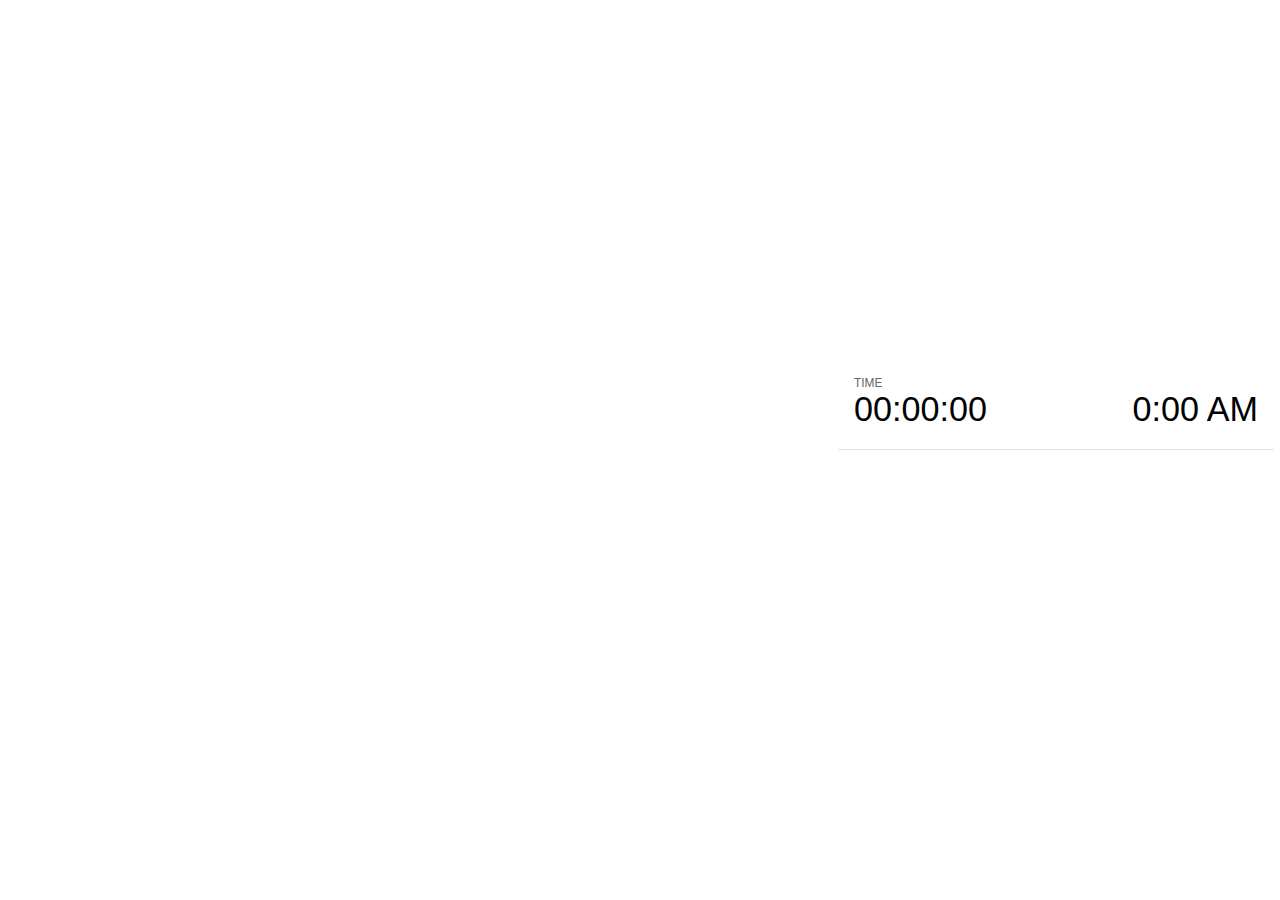
<file: plugin/notes/notes.html>
<!doctype html>
<html lang="en">
	<head>
		<meta charset="utf-8">

		<title>reveal.js - Slide Notes</title>

		<style>
			body {
				font-family: Helvetica;
			}

			#current-slide,
			#upcoming-slide,
			#speaker-controls {
				padding: 6px;
				box-sizing: border-box;
				-moz-box-sizing: border-box;
			}

			#current-slide iframe,
			#upcoming-slide iframe {
				width: 100%;
				height: 100%;
				border: 1px solid #ddd;
			}

			#current-slide .label,
			#upcoming-slide .label {
				position: absolute;
				top: 10px;
				left: 10px;
				font-weight: bold;
				font-size: 14px;
				z-index: 2;
				color: rgba( 255, 255, 255, 0.9 );
			}

			#current-slide {
				position: absolute;
				width: 65%;
				height: 100%;
				top: 0;
				left: 0;
				padding-right: 0;
			}

			#upcoming-slide {
				position: absolute;
				width: 35%;
				height: 40%;
				right: 0;
				top: 0;
			}

			#speaker-controls {
				position: absolute;
				top: 40%;
				right: 0;
				width: 35%;
				height: 60%;
				overflow: auto;

				font-size: 18px;
			}

				.speaker-controls-time.hidden,
				.speaker-controls-notes.hidden {
					display: none;
				}

				.speaker-controls-time .label,
				.speaker-controls-notes .label {
					text-transform: uppercase;
					font-weight: normal;
					font-size: 0.66em;
					color: #666;
					margin: 0;
				}

				.speaker-controls-time {
					border-bottom: 1px solid rgba( 200, 200, 200, 0.5 );
					margin-bottom: 10px;
					padding: 10px 16px;
					padding-bottom: 20px;
					cursor: pointer;
				}

				.speaker-controls-time .reset-button {
					opacity: 0;
					float: right;
					color: #666;
					text-decoration: none;
				}
				.speaker-controls-time:hover .reset-button {
					opacity: 1;
				}

				.speaker-controls-time .timer,
				.speaker-controls-time .clock {
					width: 50%;
					font-size: 1.9em;
				}

				.speaker-controls-time .timer {
					float: left;
				}

				.speaker-controls-time .clock {
					float: right;
					text-align: right;
				}

				.speaker-controls-time span.mute {
					color: #bbb;
				}

				.speaker-controls-notes {
					padding: 10px 16px;
				}

				.speaker-controls-notes .value {
					margin-top: 5px;
					line-height: 1.4;
					font-size: 1.2em;
				}

			.clear {
				clear: both;
			}

			@media screen and (max-width: 1080px) {
				#speaker-controls {
					font-size: 16px;
				}
			}

			@media screen and (max-width: 900px) {
				#speaker-controls {
					font-size: 14px;
				}
			}

			@media screen and (max-width: 800px) {
				#speaker-controls {
					font-size: 12px;
				}
			}

		</style>
	</head>

	<body>

		<div id="current-slide"></div>
		<div id="upcoming-slide"><span class="label">UPCOMING:</span></div>
		<div id="speaker-controls">
			<div class="speaker-controls-time">
				<h4 class="label">Time <span class="reset-button">Click to Reset</span></h4>
				<div class="clock">
					<span class="clock-value">0:00 AM</span>
				</div>
				<div class="timer">
					<span class="hours-value">00</span><span class="minutes-value">:00</span><span class="seconds-value">:00</span>
				</div>
				<div class="clear"></div>
			</div>

			<div class="speaker-controls-notes hidden">
				<h4 class="label">Notes</h4>
				<div class="value"></div>
			</div>
		</div>

		<script src="../../plugin/markdown/marked.js"></script>
		<script>

			(function() {

				var notes,
					notesValue,
					currentState,
					currentSlide,
					upcomingSlide,
					connected = false;

				window.addEventListener( 'message', function( event ) {

					var data = JSON.parse( event.data );

					// Messages sent by the notes plugin inside of the main window
					if( data && data.namespace === 'reveal-notes' ) {
						if( data.type === 'connect' ) {
							handleConnectMessage( data );
						}
						else if( data.type === 'state' ) {
							handleStateMessage( data );
						}
					}
					// Messages sent by the reveal.js inside of the current slide preview
					else if( data && data.namespace === 'reveal' ) {
						if( /ready/.test( data.eventName ) ) {
							// Send a message back to notify that the handshake is complete
							window.opener.postMessage( JSON.stringify({ namespace: 'reveal-notes', type: 'connected'} ), '*' );
						}
						else if( /slidechanged|fragmentshown|fragmenthidden|overviewshown|overviewhidden|paused|resumed/.test( data.eventName ) && currentState !== JSON.stringify( data.state ) ) {
							window.opener.postMessage( JSON.stringify({ method: 'setState', args: [ data.state ]} ), '*' );
						}
					}

				} );

				/**
				 * Called when the main window is trying to establish a
				 * connection.
				 */
				function handleConnectMessage( data ) {

					if( connected === false ) {
						connected = true;

						setupIframes( data );
						setupKeyboard();
						setupNotes();
						setupTimer();
					}

				}

				/**
				 * Called when the main window sends an updated state.
				 */
				function handleStateMessage( data ) {

					// Store the most recently set state to avoid circular loops
					// applying the same state
					currentState = JSON.stringify( data.state );

					// No need for updating the notes in case of fragment changes
					if ( data.notes ) {
						notes.classList.remove( 'hidden' );
						notesValue.style.whiteSpace = data.whitespace;
						if( data.markdown ) {
							notesValue.innerHTML = marked( data.notes );
						}
						else {
							notesValue.innerHTML = data.notes;
						}
					}
					else {
						notes.classList.add( 'hidden' );
					}

					// Update the note slides
					currentSlide.contentWindow.postMessage( JSON.stringify({ method: 'setState', args: [ data.state ] }), '*' );
					upcomingSlide.contentWindow.postMessage( JSON.stringify({ method: 'setState', args: [ data.state ] }), '*' );
					upcomingSlide.contentWindow.postMessage( JSON.stringify({ method: 'next' }), '*' );

				}

				// Limit to max one state update per X ms
				handleStateMessage = debounce( handleStateMessage, 200 );

				/**
				 * Forward keyboard events to the current slide window.
				 * This enables keyboard events to work even if focus
				 * isn't set on the current slide iframe.
				 */
				function setupKeyboard() {

					document.addEventListener( 'keydown', function( event ) {
						currentSlide.contentWindow.postMessage( JSON.stringify({ method: 'triggerKey', args: [ event.keyCode ] }), '*' );
					} );

				}

				/**
				 * Creates the preview iframes.
				 */
				function setupIframes( data ) {

					var params = [
						'receiver',
						'progress=false',
						'history=false',
						'transition=none',
						'autoSlide=0',
						'backgroundTransition=none'
					].join( '&' );

					var hash = '#/' + data.state.indexh + '/' + data.state.indexv;
					var currentURL = data.url + '?' + params + '&postMessageEvents=true' + hash;
					var upcomingURL = data.url + '?' + params + '&controls=false' + hash;

					currentSlide = document.createElement( 'iframe' );
					currentSlide.setAttribute( 'width', 1280 );
					currentSlide.setAttribute( 'height', 1024 );
					currentSlide.setAttribute( 'src', currentURL );
					document.querySelector( '#current-slide' ).appendChild( currentSlide );

					upcomingSlide = document.createElement( 'iframe' );
					upcomingSlide.setAttribute( 'width', 640 );
					upcomingSlide.setAttribute( 'height', 512 );
					upcomingSlide.setAttribute( 'src', upcomingURL );
					document.querySelector( '#upcoming-slide' ).appendChild( upcomingSlide );

				}

				/**
				 * Setup the notes UI.
				 */
				function setupNotes() {

					notes = document.querySelector( '.speaker-controls-notes' );
					notesValue = document.querySelector( '.speaker-controls-notes .value' );

				}

				/**
				 * Create the timer and clock and start updating them
				 * at an interval.
				 */
				function setupTimer() {

					var start = new Date(),
						timeEl = document.querySelector( '.speaker-controls-time' ),
						clockEl = timeEl.querySelector( '.clock-value' ),
						hoursEl = timeEl.querySelector( '.hours-value' ),
						minutesEl = timeEl.querySelector( '.minutes-value' ),
						secondsEl = timeEl.querySelector( '.seconds-value' );

					function _updateTimer() {

						var diff, hours, minutes, seconds,
							now = new Date();

						diff = now.getTime() - start.getTime();
						hours = Math.floor( diff / ( 1000 * 60 * 60 ) );
						minutes = Math.floor( ( diff / ( 1000 * 60 ) ) % 60 );
						seconds = Math.floor( ( diff / 1000 ) % 60 );

						clockEl.innerHTML = now.toLocaleTimeString( 'en-US', { hour12: true, hour: '2-digit', minute:'2-digit' } );
						hoursEl.innerHTML = zeroPadInteger( hours );
						hoursEl.className = hours > 0 ? '' : 'mute';
						minutesEl.innerHTML = ':' + zeroPadInteger( minutes );
						minutesEl.className = minutes > 0 ? '' : 'mute';
						secondsEl.innerHTML = ':' + zeroPadInteger( seconds );

					}

					// Update once directly
					_updateTimer();

					// Then update every second
					setInterval( _updateTimer, 1000 );

					timeEl.addEventListener( 'click', function() {
						start = new Date();
						_updateTimer();
						return false;
					} );

				}

				function zeroPadInteger( num ) {

					var str = '00' + parseInt( num );
					return str.substring( str.length - 2 );

				}

				/**
				 * Limits the frequency at which a function can be called.
				 */
				function debounce( fn, ms ) {

					var lastTime = 0,
						timeout;

					return function() {

						var args = arguments;
						var context = this;

						clearTimeout( timeout );

						var timeSinceLastCall = Date.now() - lastTime;
						if( timeSinceLastCall > ms ) {
							fn.apply( context, args );
							lastTime = Date.now();
						}
						else {
							timeout = setTimeout( function() {
								fn.apply( context, args );
								lastTime = Date.now();
							}, ms - timeSinceLastCall );
						}

					}

				}

			})();

		</script>
	</body>
</html>
</file>
<file: css/theme/simple.css>
/**
 * A simple theme for reveal.js presentations, similar
 * to the default theme. The accent color is darkblue.
 *
 * This theme is Copyright (C) 2012 Owen Versteeg, https://github.com/StereotypicalApps. It is MIT licensed.
 * reveal.js is Copyright (C) 2011-2012 Hakim El Hattab, http://hakim.se
 */
@import url(https://fonts.googleapis.com/css?family=News+Cycle:400,700);
@import url(https://fonts.googleapis.com/css?family=Lato:400,700,400italic,700italic);
/*********************************************
 * GLOBAL STYLES
 *********************************************/
body {
  background: #fff;
  background-color: #fff; }

.reveal {
  font-family: "Lato", sans-serif;
  font-size: 36px;
  font-weight: normal;
  color: #000; }

::selection {
  color: #fff;
  background: rgba(0, 0, 0, 0.99);
  text-shadow: none; }

.reveal .slides > section,
.reveal .slides > section > section {
  line-height: 1.3;
  font-weight: inherit; }

/*********************************************
 * HEADERS
 *********************************************/
.reveal h1,
.reveal h2,
.reveal h3,
.reveal h4,
.reveal h5,
.reveal h6 {
  margin: 0 0 20px 0;
  color: #000;
  font-family: "News Cycle", Impact, sans-serif;
  font-weight: normal;
  line-height: 1.2;
  letter-spacing: normal;
  text-transform: none;
  text-shadow: none;
  word-wrap: break-word; }

.reveal h1 {
  font-size: 3.77em; }

.reveal h2 {
  font-size: 2.11em; }

.reveal h3 {
  font-size: 1.55em; }

.reveal h4 {
  font-size: 1em; }

.reveal h1 {
  text-shadow: none; }

/*********************************************
 * OTHER
 *********************************************/
.reveal p {
  margin: 20px 0;
  line-height: 1.3; }

/* Ensure certain elements are never larger than the slide itself */
.reveal img,
.reveal video,
.reveal iframe {
  max-width: 95%;
  max-height: 95%; }

.reveal strong,
.reveal b {
  font-weight: bold; }

.reveal em {
  font-style: italic; }

.reveal ol,
.reveal dl,
.reveal ul {
  display: inline-block;
  text-align: left;
  margin: 0 0 0 1em; }

.reveal ol {
  list-style-type: decimal; }

.reveal ul {
  list-style-type: disc; }

.reveal ul ul {
  list-style-type: square; }

.reveal ul ul ul {
  list-style-type: circle; }

.reveal ul ul,
.reveal ul ol,
.reveal ol ol,
.reveal ol ul {
  display: block;
  margin-left: 40px; }

.reveal dt {
  font-weight: bold; }

.reveal dd {
  margin-left: 40px; }

.reveal q,
.reveal blockquote {
  quotes: none; }

.reveal blockquote {
  display: block;
  position: relative;
  width: 70%;
  margin: 20px auto;
  padding: 5px;
  font-style: italic;
  background: rgba(255, 255, 255, 0.05);
  box-shadow: 0px 0px 2px rgba(0, 0, 0, 0.2); }

.reveal blockquote p:first-child,
.reveal blockquote p:last-child {
  display: inline-block; }

.reveal q {
  font-style: italic; }

.reveal pre {
  display: block;
  position: relative;
  width: 90%;
  margin: 20px auto;
  text-align: left;
  font-size: 0.55em;
  font-family: monospace;
  line-height: 1.2em;
  word-wrap: break-word;
  box-shadow: 0px 0px 6px rgba(0, 0, 0, 0.3); }

.reveal code {
  font-family: monospace; }

.reveal pre code {
  display: block;
  padding: 5px;
  overflow: auto;
  max-height: 400px;
  word-wrap: normal; }

.reveal table {
  margin: auto;
  border-collapse: collapse;
  border-spacing: 0; }

.reveal table th {
  font-weight: bold; }

.reveal table th,
.reveal table td {
  text-align: left;
  padding: 0.2em 0.5em 0.2em 0.5em;
  border-bottom: 1px solid; }

.reveal table th[align="center"],
.reveal table td[align="center"] {
  text-align: center; }

.reveal table th[align="right"],
.reveal table td[align="right"] {
  text-align: right; }

.reveal table tr:last-child td {
  border-bottom: none; }

.reveal sup {
  vertical-align: super; }

.reveal sub {
  vertical-align: sub; }

.reveal small {
  display: inline-block;
  font-size: 0.6em;
  line-height: 1.2em;
  vertical-align: top; }

.reveal small * {
  vertical-align: top; }

/*********************************************
 * LINKS
 *********************************************/
.reveal a {
  color: #00008B;
  text-decoration: none;
  -webkit-transition: color 0.15s ease;
  -moz-transition: color 0.15s ease;
  transition: color 0.15s ease; }

.reveal a:hover {
  color: #0000f1;
  text-shadow: none;
  border: none; }

.reveal .roll span:after {
  color: #fff;
  background: #00003f; }

/*********************************************
 * IMAGES
 *********************************************/
.reveal section img {
  margin: 15px 0px;
  background: rgba(255, 255, 255, 0.12);
  border: 4px solid #000;
  box-shadow: 0 0 10px rgba(0, 0, 0, 0.15); }

.reveal section img.plain {
  border: 0;
  box-shadow: none; }

.reveal a img {
  -webkit-transition: all 0.15s linear;
  -moz-transition: all 0.15s linear;
  transition: all 0.15s linear; }

.reveal a:hover img {
  background: rgba(255, 255, 255, 0.2);
  border-color: #00008B;
  box-shadow: 0 0 20px rgba(0, 0, 0, 0.55); }

/*********************************************
 * NAVIGATION CONTROLS
 *********************************************/
.reveal .controls .navigate-left,
.reveal .controls .navigate-left.enabled {
  border-right-color: #00008B; }

.reveal .controls .navigate-right,
.reveal .controls .navigate-right.enabled {
  border-left-color: #00008B; }

.reveal .controls .navigate-up,
.reveal .controls .navigate-up.enabled {
  border-bottom-color: #00008B; }

.reveal .controls .navigate-down,
.reveal .controls .navigate-down.enabled {
  border-top-color: #00008B; }

.reveal .controls .navigate-left.enabled:hover {
  border-right-color: #0000f1; }

.reveal .controls .navigate-right.enabled:hover {
  border-left-color: #0000f1; }

.reveal .controls .navigate-up.enabled:hover {
  border-bottom-color: #0000f1; }

.reveal .controls .navigate-down.enabled:hover {
  border-top-color: #0000f1; }

/*********************************************
 * PROGRESS BAR
 *********************************************/
.reveal .progress {
  background: rgba(0, 0, 0, 0.2); }

.reveal .progress span {
  background: #00008B;
  -webkit-transition: width 800ms cubic-bezier(0.26, 0.86, 0.44, 0.985);
  -moz-transition: width 800ms cubic-bezier(0.26, 0.86, 0.44, 0.985);
  transition: width 800ms cubic-bezier(0.26, 0.86, 0.44, 0.985); }

/*********************************************
 * SLIDE NUMBER
 *********************************************/
.reveal .slide-number {
  color: #00008B; }
</file>
<file: lib/css/zenburn.css>
/*
Zenburn style from voldmar.ru (c) Vladimir Epifanov <voldmar@voldmar.ru>
based on dark.css by Ivan Sagalaev
*/

.hljs {
  display: block;
  overflow-x: auto;
  padding: 0.5em;
  background: #3f3f3f;
  color: #dcdcdc;
  -webkit-text-size-adjust: none;
}

.hljs-keyword,
.hljs-tag,
.css .hljs-class,
.css .hljs-id,
.lisp .hljs-title,
.nginx .hljs-title,
.hljs-request,
.hljs-status,
.clojure .hljs-attribute {
  color: #e3ceab;
}

.django .hljs-template_tag,
.django .hljs-variable,
.django .hljs-filter .hljs-argument {
  color: #dcdcdc;
}

.hljs-number,
.hljs-date {
  color: #8cd0d3;
}

.dos .hljs-envvar,
.dos .hljs-stream,
.hljs-variable,
.apache .hljs-sqbracket,
.hljs-name {
  color: #efdcbc;
}

.dos .hljs-flow,
.diff .hljs-change,
.python .exception,
.python .hljs-built_in,
.hljs-literal,
.tex .hljs-special {
  color: #efefaf;
}

.diff .hljs-chunk,
.hljs-subst {
  color: #8f8f8f;
}

.dos .hljs-keyword,
.hljs-decorator,
.hljs-title,
.hljs-type,
.diff .hljs-header,
.ruby .hljs-class .hljs-parent,
.apache .hljs-tag,
.nginx .hljs-built_in,
.tex .hljs-command,
.hljs-prompt {
  color: #efef8f;
}

.dos .hljs-winutils,
.ruby .hljs-symbol,
.ruby .hljs-symbol .hljs-string,
.ruby .hljs-string {
  color: #dca3a3;
}

.diff .hljs-deletion,
.hljs-string,
.hljs-tag .hljs-value,
.hljs-preprocessor,
.hljs-pragma,
.hljs-built_in,
.smalltalk .hljs-class,
.smalltalk .hljs-localvars,
.smalltalk .hljs-array,
.css .hljs-rule .hljs-value,
.hljs-attr_selector,
.hljs-pseudo,
.apache .hljs-cbracket,
.tex .hljs-formula,
.coffeescript .hljs-attribute {
  color: #cc9393;
}

.hljs-shebang,
.diff .hljs-addition,
.hljs-comment,
.hljs-annotation,
.hljs-pi,
.hljs-doctype {
  color: #7f9f7f;
}

.coffeescript .javascript,
.javascript .xml,
.tex .hljs-formula,
.xml .javascript,
.xml .vbscript,
.xml .css,
.xml .hljs-cdata {
  opacity: 0.5;
}
</file>
<file: presentasjon/css/theme/sky.css>
/**
 * Sky theme for reveal.js.
 *
 * Copyright (C) 2011-2012 Hakim El Hattab, http://hakim.se
 */
@import url(https://fonts.googleapis.com/css?family=Quicksand:400,700,400italic,700italic);
@import url(https://fonts.googleapis.com/css?family=Open+Sans:400italic,700italic,400,700);
.reveal a {
  line-height: 1.3em; }

/*********************************************
 * GLOBAL STYLES
 *********************************************/
body {
  background: #add9e4;
  background: -moz-radial-gradient(center, circle cover, #f7fbfc 0%, #add9e4 100%);
  background: -webkit-gradient(radial, center center, 0px, center center, 100%, color-stop(0%, #f7fbfc), color-stop(100%, #add9e4));
  background: -webkit-radial-gradient(center, circle cover, #f7fbfc 0%, #add9e4 100%);
  background: -o-radial-gradient(center, circle cover, #f7fbfc 0%, #add9e4 100%);
  background: -ms-radial-gradient(center, circle cover, #f7fbfc 0%, #add9e4 100%);
  background: radial-gradient(center, circle cover, #f7fbfc 0%, #add9e4 100%);
  background-color: #f7fbfc; }

.reveal {
  font-family: "Open Sans", sans-serif;
  font-size: 36px;
  font-weight: normal;
  color: #333; }

::selection {
  color: #fff;
  background: #134674;
  text-shadow: none; }

.reveal .slides > section,
.reveal .slides > section > section {
  line-height: 1.3;
  font-weight: inherit; }

/*********************************************
 * HEADERS
 *********************************************/
.reveal h1,
.reveal h2,
.reveal h3,
.reveal h4,
.reveal h5,
.reveal h6 {
  margin: 0 0 20px 0;
  color: #333;
  font-family: "Quicksand", sans-serif;
  font-weight: normal;
  line-height: 1.2;
  letter-spacing: -0.08em;
  text-transform: uppercase;
  text-shadow: none;
  word-wrap: break-word; }

.reveal h1 {
  font-size: 3.77em; }

.reveal h2 {
  font-size: 2.11em; }

.reveal h3 {
  font-size: 1.55em; }

.reveal h4 {
  font-size: 1em; }

.reveal h1 {
  text-shadow: none; }

/*********************************************
 * OTHER
 *********************************************/
.reveal p {
  margin: 20px 0;
  line-height: 1.3; }

/* Ensure certain elements are never larger than the slide itself */
.reveal img,
.reveal video,
.reveal iframe {
  max-width: 95%;
  max-height: 95%; }

.reveal strong,
.reveal b {
  font-weight: bold; }

.reveal em {
  font-style: italic; }

.reveal ol,
.reveal dl,
.reveal ul {
  display: inline-block;
  text-align: left;
  margin: 0 0 0 1em; }

.reveal ol {
  list-style-type: decimal; }

.reveal ul {
  list-style-type: disc; }

.reveal ul ul {
  list-style-type: square; }

.reveal ul ul ul {
  list-style-type: circle; }

.reveal ul ul,
.reveal ul ol,
.reveal ol ol,
.reveal ol ul {
  display: block;
  margin-left: 40px; }

.reveal dt {
  font-weight: bold; }

.reveal dd {
  margin-left: 40px; }

.reveal q,
.reveal blockquote {
  quotes: none; }

.reveal blockquote {
  display: block;
  position: relative;
  width: 70%;
  margin: 20px auto;
  padding: 5px;
  font-style: italic;
  background: rgba(255, 255, 255, 0.05);
  box-shadow: 0px 0px 2px rgba(0, 0, 0, 0.2); }

.reveal blockquote p:first-child,
.reveal blockquote p:last-child {
  display: inline-block; }

.reveal q {
  font-style: italic; }

.reveal pre {
  display: block;
  position: relative;
  width: 90%;
  margin: 20px auto;
  text-align: left;
  font-size: 0.55em;
  font-family: monospace;
  line-height: 1.2em;
  word-wrap: break-word;
  box-shadow: 0px 0px 6px rgba(0, 0, 0, 0.3); }

.reveal code {
  font-family: monospace; }

.reveal pre code {
  display: block;
  padding: 5px;
  overflow: auto;
  max-height: 400px;
  word-wrap: normal; }

.reveal table {
  margin: auto;
  border-collapse: collapse;
  border-spacing: 0; }

.reveal table th {
  font-weight: bold; }

.reveal table th,
.reveal table td {
  text-align: left;
  padding: 0.2em 0.5em 0.2em 0.5em;
  border-bottom: 1px solid; }

.reveal table th[align="center"],
.reveal table td[align="center"] {
  text-align: center; }

.reveal table th[align="right"],
.reveal table td[align="right"] {
  text-align: right; }

.reveal table tr:last-child td {
  border-bottom: none; }

.reveal sup {
  vertical-align: super; }

.reveal sub {
  vertical-align: sub; }

.reveal small {
  display: inline-block;
  font-size: 0.6em;
  line-height: 1.2em;
  vertical-align: top; }

.reveal small * {
  vertical-align: top; }

/*********************************************
 * LINKS
 *********************************************/
.reveal a {
  color: #3b759e;
  text-decoration: none;
  -webkit-transition: color 0.15s ease;
  -moz-transition: color 0.15s ease;
  transition: color 0.15s ease; }

.reveal a:hover {
  color: #74a7cb;
  text-shadow: none;
  border: none; }

.reveal .roll span:after {
  color: #fff;
  background: #264c66; }

/*********************************************
 * IMAGES
 *********************************************/
.reveal section img {
  margin: 15px 0px;
  background: rgba(255, 255, 255, 0.12);
  border: 4px solid #333;
  box-shadow: 0 0 10px rgba(0, 0, 0, 0.15); }

.reveal section img.plain {
  border: 0;
  box-shadow: none; }

.reveal a img {
  -webkit-transition: all 0.15s linear;
  -moz-transition: all 0.15s linear;
  transition: all 0.15s linear; }

.reveal a:hover img {
  background: rgba(255, 255, 255, 0.2);
  border-color: #3b759e;
  box-shadow: 0 0 20px rgba(0, 0, 0, 0.55); }

/*********************************************
 * NAVIGATION CONTROLS
 *********************************************/
.reveal .controls .navigate-left,
.reveal .controls .navigate-left.enabled {
  border-right-color: #3b759e; }

.reveal .controls .navigate-right,
.reveal .controls .navigate-right.enabled {
  border-left-color: #3b759e; }

.reveal .controls .navigate-up,
.reveal .controls .navigate-up.enabled {
  border-bottom-color: #3b759e; }

.reveal .controls .navigate-down,
.reveal .controls .navigate-down.enabled {
  border-top-color: #3b759e; }

.reveal .controls .navigate-left.enabled:hover {
  border-right-color: #74a7cb; }

.reveal .controls .navigate-right.enabled:hover {
  border-left-color: #74a7cb; }

.reveal .controls .navigate-up.enabled:hover {
  border-bottom-color: #74a7cb; }

.reveal .controls .navigate-down.enabled:hover {
  border-top-color: #74a7cb; }

/*********************************************
 * PROGRESS BAR
 *********************************************/
.reveal .progress {
  background: rgba(0, 0, 0, 0.2); }

.reveal .progress span {
  background: #3b759e;
  -webkit-transition: width 800ms cubic-bezier(0.26, 0.86, 0.44, 0.985);
  -moz-transition: width 800ms cubic-bezier(0.26, 0.86, 0.44, 0.985);
  transition: width 800ms cubic-bezier(0.26, 0.86, 0.44, 0.985); }

/*********************************************
 * SLIDE NUMBER
 *********************************************/
.reveal .slide-number {
  color: #3b759e; }
</file>
<file: presentasjon/lib/css/zenburn.css>
/*
Zenburn style from voldmar.ru (c) Vladimir Epifanov <voldmar@voldmar.ru>
based on dark.css by Ivan Sagalaev
*/

.hljs {
  display: block;
  overflow-x: auto;
  padding: 0.5em;
  background: #3f3f3f;
  color: #dcdcdc;
  -webkit-text-size-adjust: none;
}

.hljs-keyword,
.hljs-tag,
.css .hljs-class,
.css .hljs-id,
.lisp .hljs-title,
.nginx .hljs-title,
.hljs-request,
.hljs-status,
.clojure .hljs-attribute {
  color: #e3ceab;
}

.django .hljs-template_tag,
.django .hljs-variable,
.django .hljs-filter .hljs-argument {
  color: #dcdcdc;
}

.hljs-number,
.hljs-date {
  color: #8cd0d3;
}

.dos .hljs-envvar,
.dos .hljs-stream,
.hljs-variable,
.apache .hljs-sqbracket,
.hljs-name {
  color: #efdcbc;
}

.dos .hljs-flow,
.diff .hljs-change,
.python .exception,
.python .hljs-built_in,
.hljs-literal,
.tex .hljs-special {
  color: #efefaf;
}

.diff .hljs-chunk,
.hljs-subst {
  color: #8f8f8f;
}

.dos .hljs-keyword,
.hljs-decorator,
.hljs-title,
.hljs-type,
.diff .hljs-header,
.ruby .hljs-class .hljs-parent,
.apache .hljs-tag,
.nginx .hljs-built_in,
.tex .hljs-command,
.hljs-prompt {
  color: #efef8f;
}

.dos .hljs-winutils,
.ruby .hljs-symbol,
.ruby .hljs-symbol .hljs-string,
.ruby .hljs-string {
  color: #dca3a3;
}

.diff .hljs-deletion,
.hljs-string,
.hljs-tag .hljs-value,
.hljs-preprocessor,
.hljs-pragma,
.hljs-built_in,
.smalltalk .hljs-class,
.smalltalk .hljs-localvars,
.smalltalk .hljs-array,
.css .hljs-rule .hljs-value,
.hljs-attr_selector,
.hljs-pseudo,
.apache .hljs-cbracket,
.tex .hljs-formula,
.coffeescript .hljs-attribute {
  color: #cc9393;
}

.hljs-shebang,
.diff .hljs-addition,
.hljs-comment,
.hljs-annotation,
.hljs-pi,
.hljs-doctype {
  color: #7f9f7f;
}

.coffeescript .javascript,
.javascript .xml,
.tex .hljs-formula,
.xml .javascript,
.xml .vbscript,
.xml .css,
.xml .hljs-cdata {
  opacity: 0.5;
}
</file>
<file: css/theme/white.css>
/**
 * White theme for reveal.js. This is the opposite of the 'black' theme.
 *
 * Copyright (C) 2015 Hakim El Hattab, http://hakim.se
 */
@import url(../../lib/font/source-sans-pro/source-sans-pro.css);
section.has-dark-background, section.has-dark-background h1, section.has-dark-background h2, section.has-dark-background h3, section.has-dark-background h4, section.has-dark-background h5, section.has-dark-background h6 {
  color: #fff; }

/*********************************************
 * GLOBAL STYLES
 *********************************************/
body {
  background: #fff;
  background-color: #fff; }

.reveal {
  font-family: "Source Sans Pro", Helvetica, sans-serif;
  font-size: 38px;
  font-weight: normal;
  color: #222; }

::selection {
  color: #fff;
  background: #98bdef;
  text-shadow: none; }

.reveal .slides > section,
.reveal .slides > section > section {
  line-height: 1.3;
  font-weight: inherit; }

/*********************************************
 * HEADERS
 *********************************************/
.reveal h1,
.reveal h2,
.reveal h3,
.reveal h4,
.reveal h5,
.reveal h6 {
  margin: 0 0 20px 0;
  color: #222;
  font-family: "Source Sans Pro", Helvetica, sans-serif;
  font-weight: 600;
  line-height: 1.2;
  letter-spacing: normal;
  text-transform: uppercase;
  text-shadow: none;
  word-wrap: break-word; }

.reveal h1 {
  font-size: 2.5em; }

.reveal h2 {
  font-size: 1.6em; }

.reveal h3 {
  font-size: 1.3em; }

.reveal h4 {
  font-size: 1em; }

.reveal h1 {
  text-shadow: none; }

/*********************************************
 * OTHER
 *********************************************/
.reveal p {
  margin: 20px 0;
  line-height: 1.3; }

/* Ensure certain elements are never larger than the slide itself */
.reveal img,
.reveal video,
.reveal iframe {
  max-width: 95%;
  max-height: 95%; }

.reveal strong,
.reveal b {
  font-weight: bold; }

.reveal em {
  font-style: italic; }

.reveal ol,
.reveal dl,
.reveal ul {
  display: inline-block;
  text-align: left;
  margin: 0 0 0 1em; }

.reveal ol {
  list-style-type: decimal; }

.reveal ul {
  list-style-type: disc; }

.reveal ul ul {
  list-style-type: square; }

.reveal ul ul ul {
  list-style-type: circle; }

.reveal ul ul,
.reveal ul ol,
.reveal ol ol,
.reveal ol ul {
  display: block;
  margin-left: 40px; }

.reveal dt {
  font-weight: bold; }

.reveal dd {
  margin-left: 40px; }

.reveal q,
.reveal blockquote {
  quotes: none; }

.reveal blockquote {
  display: block;
  position: relative;
  width: 70%;
  margin: 20px auto;
  padding: 5px;
  font-style: italic;
  background: rgba(255, 255, 255, 0.05);
  box-shadow: 0px 0px 2px rgba(0, 0, 0, 0.2); }

.reveal blockquote p:first-child,
.reveal blockquote p:last-child {
  display: inline-block; }

.reveal q {
  font-style: italic; }

.reveal pre {
  display: block;
  position: relative;
  width: 90%;
  margin: 20px auto;
  text-align: left;
  font-size: 0.55em;
  font-family: monospace;
  line-height: 1.2em;
  word-wrap: break-word;
  box-shadow: 0px 0px 6px rgba(0, 0, 0, 0.3); }

.reveal code {
  font-family: monospace; }

.reveal pre code {
  display: block;
  padding: 5px;
  overflow: auto;
  max-height: 400px;
  word-wrap: normal; }

.reveal table {
  margin: auto;
  border-collapse: collapse;
  border-spacing: 0; }

.reveal table th {
  font-weight: bold; }

.reveal table th,
.reveal table td {
  text-align: left;
  padding: 0.2em 0.5em 0.2em 0.5em;
  border-bottom: 1px solid; }

.reveal table th[align="center"],
.reveal table td[align="center"] {
  text-align: center; }

.reveal table th[align="right"],
.reveal table td[align="right"] {
  text-align: right; }

.reveal table tr:last-child td {
  border-bottom: none; }

.reveal sup {
  vertical-align: super; }

.reveal sub {
  vertical-align: sub; }

.reveal small {
  display: inline-block;
  font-size: 0.6em;
  line-height: 1.2em;
  vertical-align: top; }

.reveal small * {
  vertical-align: top; }

/*********************************************
 * LINKS
 *********************************************/
.reveal a {
  color: #2a76dd;
  text-decoration: none;
  -webkit-transition: color 0.15s ease;
  -moz-transition: color 0.15s ease;
  transition: color 0.15s ease; }

.reveal a:hover {
  color: #6ca0e8;
  text-shadow: none;
  border: none; }

.reveal .roll span:after {
  color: #fff;
  background: #1a53a1; }

/*********************************************
 * IMAGES
 *********************************************/
.reveal section img {
  margin: 15px 0px;
  background: rgba(255, 255, 255, 0.12);
  border: 4px solid #222;
  box-shadow: 0 0 10px rgba(0, 0, 0, 0.15); }

.reveal section img.plain {
  border: 0;
  box-shadow: none; }

.reveal a img {
  -webkit-transition: all 0.15s linear;
  -moz-transition: all 0.15s linear;
  transition: all 0.15s linear; }

.reveal a:hover img {
  background: rgba(255, 255, 255, 0.2);
  border-color: #2a76dd;
  box-shadow: 0 0 20px rgba(0, 0, 0, 0.55); }

/*********************************************
 * NAVIGATION CONTROLS
 *********************************************/
.reveal .controls .navigate-left,
.reveal .controls .navigate-left.enabled {
  border-right-color: #2a76dd; }

.reveal .controls .navigate-right,
.reveal .controls .navigate-right.enabled {
  border-left-color: #2a76dd; }

.reveal .controls .navigate-up,
.reveal .controls .navigate-up.enabled {
  border-bottom-color: #2a76dd; }

.reveal .controls .navigate-down,
.reveal .controls .navigate-down.enabled {
  border-top-color: #2a76dd; }

.reveal .controls .navigate-left.enabled:hover {
  border-right-color: #6ca0e8; }

.reveal .controls .navigate-right.enabled:hover {
  border-left-color: #6ca0e8; }

.reveal .controls .navigate-up.enabled:hover {
  border-bottom-color: #6ca0e8; }

.reveal .controls .navigate-down.enabled:hover {
  border-top-color: #6ca0e8; }

/*********************************************
 * PROGRESS BAR
 *********************************************/
.reveal .progress {
  background: rgba(0, 0, 0, 0.2); }

.reveal .progress span {
  background: #2a76dd;
  -webkit-transition: width 800ms cubic-bezier(0.26, 0.86, 0.44, 0.985);
  -moz-transition: width 800ms cubic-bezier(0.26, 0.86, 0.44, 0.985);
  transition: width 800ms cubic-bezier(0.26, 0.86, 0.44, 0.985); }

/*********************************************
 * SLIDE NUMBER
 *********************************************/
.reveal .slide-number {
  color: #2a76dd; }
</file>
